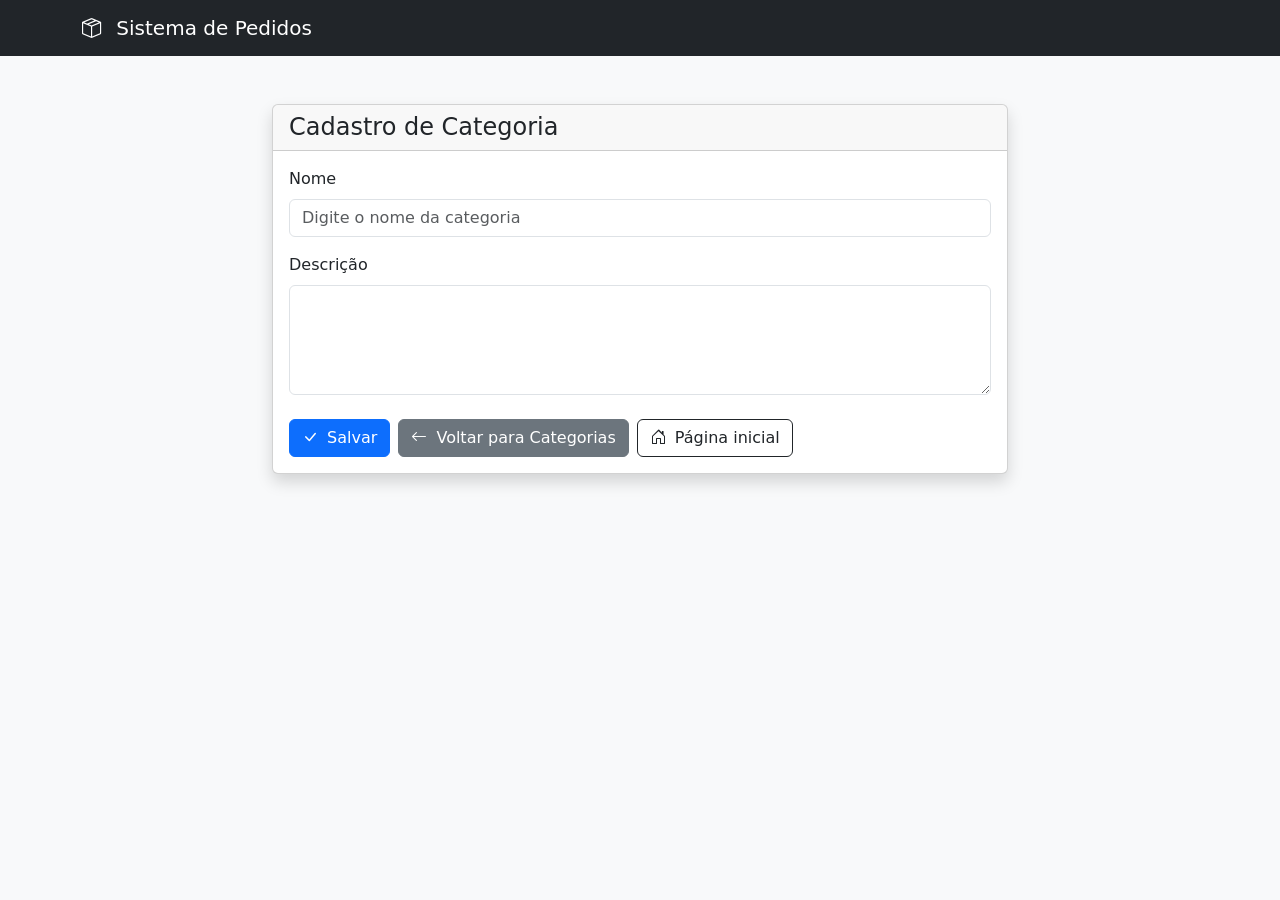
<file: src/main/resources/templates/Categorias/formulario.html>
<!DOCTYPE html>
<html lang="pt-BR"
      xmlns:th="http://www.thymeleaf.org">

<head>

    <meta charset="UTF-8">

    <meta name="viewport"
          content="width=device-width, initial-scale=1">

    <title th:text="${categoria.id == null}
            ? 'Cadastro de Categoria'
            : 'Editar Categoria'">

        Cadastro de Categoria

    </title>


    <!-- Bootstrap -->

    <link
            href="https://cdn.jsdelivr.net/npm/bootstrap@5.3.8/dist/css/bootstrap.min.css"
            rel="stylesheet">


    <!-- Bootstrap Icons -->

    <link
            rel="stylesheet"
            href="https://cdn.jsdelivr.net/npm/bootstrap-icons@1.13.1/font/bootstrap-icons.min.css">


    <!-- CSS -->

    <link
            rel="stylesheet"
            th:href="@{/css/style.css}">

</head>


<body class="bg-light">


<!-- NAVBAR -->

<nav class="navbar navbar-dark bg-dark">

    <div class="container">

        <a
                class="navbar-brand"
                th:href="@{/}">

            <i class="bi bi-box-seam me-2"></i>

            Sistema de Pedidos

        </a>

    </div>

</nav>


<!-- CONTEÚDO -->

<div class="container mt-5 mb-5">

    <div class="row justify-content-center">

        <div class="col-lg-8">

            <div class="card shadow">

                <div class="card-header">

                    <h4
                            class="mb-0"
                            th:text="${categoria.id == null}
                            ? 'Cadastrar Categoria'
                            : 'Editar Categoria'">

                        Cadastro de Categoria

                    </h4>

                </div>


                <div class="card-body">

                    <form
                            th:action="@{/categorias/salvar}"
                            th:object="${categoria}"
                            method="post">


                        <!-- ID -->

                        <input
                                type="hidden"
                                th:field="*{id}">


                        <!-- NOME -->

                        <div class="mb-3">

                            <label class="form-label">
                                Nome
                            </label>

                            <input
                                    type="text"
                                    class="form-control"
                                    th:field="*{nome}"
                                    maxlength="100"
                                    placeholder="Digite o nome da categoria"
                                    required>

                        </div>


                        <!-- DESCRIÇÃO -->

                        <div class="mb-4">

                            <label class="form-label">
                                Descrição
                            </label>

                            <textarea
                                    class="form-control"
                                    th:field="*{descricao}"
                                    rows="4"
                                    placeholder="Digite uma descrição para a categoria">
                            </textarea>

                        </div>


                        <!-- BOTÕES -->

                        <div class="d-flex flex-wrap gap-2">

                            <button
                                    type="submit"
                                    class="btn btn-primary">

                                <i class="bi bi-check-lg me-1"></i>

                                Salvar

                            </button>


                            <a
                                    th:href="@{/categorias}"
                                    class="btn btn-secondary">

                                <i class="bi bi-arrow-left me-1"></i>

                                Voltar para Categorias

                            </a>


                            <a
                                    th:href="@{/}"
                                    class="btn btn-outline-dark">

                                <i class="bi bi-house-door me-1"></i>

                                Página inicial

                            </a>

                        </div>

                    </form>

                </div>

            </div>

        </div>

    </div>

</div>


</body>
</html>
</file>
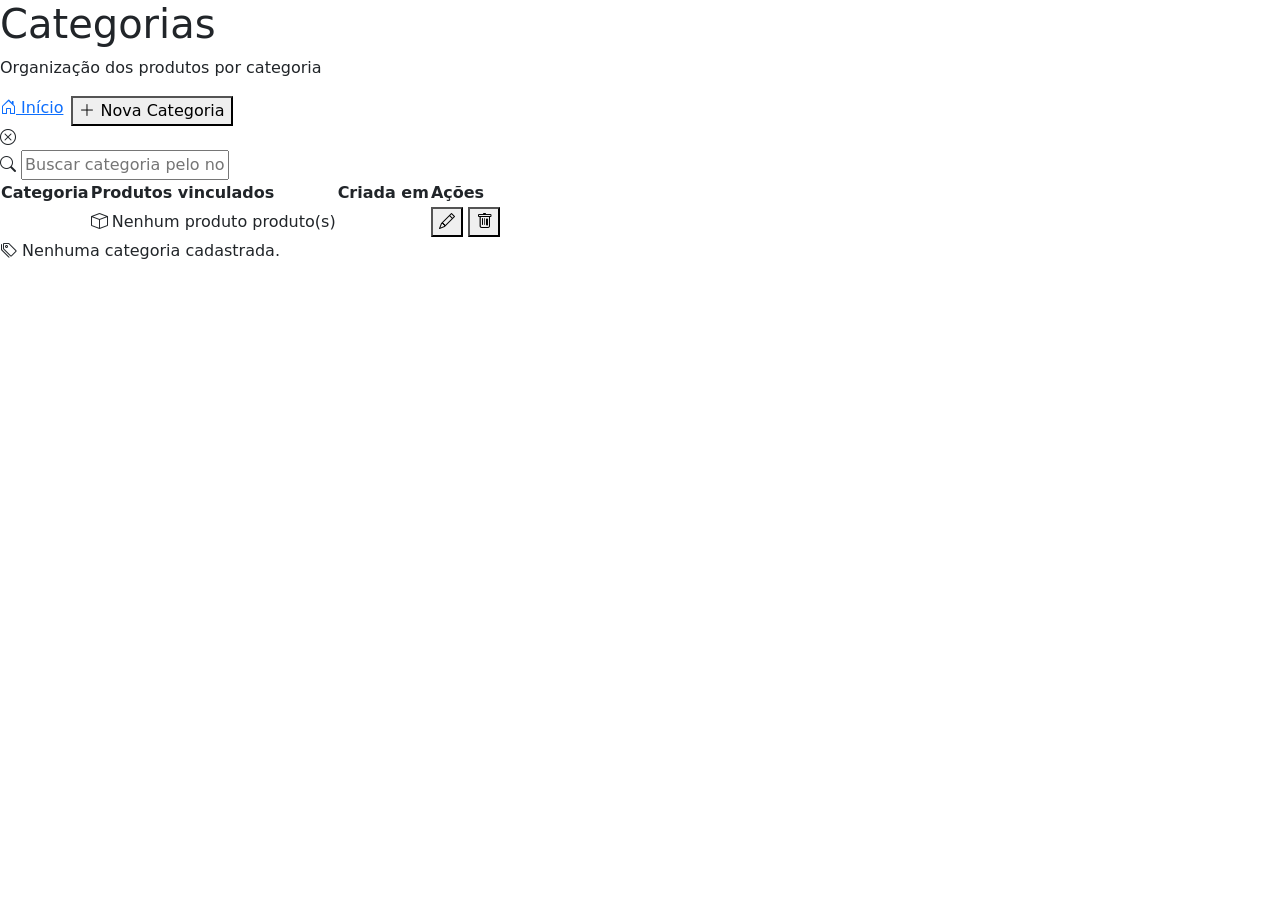
<file: src/main/resources/templates/Categorias/lista.html>
<!DOCTYPE html>
<html lang="pt-BR"
      xmlns:th="http://www.thymeleaf.org">

<head>

    <meta charset="UTF-8">

    <meta name="viewport"
          content="width=device-width, initial-scale=1">

    <title>Categorias | Sistema de Controle de Pedidos</title>

    <!-- Evita "flash" de tema errado antes do CSS carregar -->
    <script>
        (function () {
            var salvo = localStorage.getItem('spd-theme');
            document.documentElement.setAttribute('data-theme', salvo === 'dark' ? 'dark' : 'light');
        })();
    </script>

    <!-- Bootstrap -->
    <link
            href="https://cdn.jsdelivr.net/npm/bootstrap@5.3.8/dist/css/bootstrap.min.css"
            rel="stylesheet">

    <!-- Bootstrap Icons -->
    <link
            rel="stylesheet"
            href="https://cdn.jsdelivr.net/npm/bootstrap-icons@1.13.1/font/bootstrap-icons.min.css">

    <!-- Google Fonts -->
    <link rel="preconnect" href="https://fonts.googleapis.com">
    <link rel="preconnect" href="https://fonts.gstatic.com" crossorigin>
    <link href="https://fonts.googleapis.com/css2?family=Space+Grotesk:wght@500;600;700&family=Inter:wght@400;500;600&family=IBM+Plex+Mono:wght@500&display=swap" rel="stylesheet">

    <!-- CSS do projeto -->
    <link
            rel="stylesheet"
            th:href="@{/css/style.css}">

</head>

<body>

<div class="app-shell">

    <!-- SIDEBAR -->
    <div th:replace="~{fragments/layout :: sidebar('categorias')}"></div>

    <!-- CONTEÚDO PRINCIPAL -->
    <div class="main-content">

        <!-- TOPBAR -->
        <div th:replace="~{fragments/layout :: topbar('Categorias')}"></div>

        <main class="dashboard">

            <div class="list-header">

                <div>
                    <h1>Categorias</h1>
                    <p>Organização dos produtos por categoria</p>
                </div>

                <div class="d-flex flex-wrap gap-2">

                    <a th:href="@{/}" class="btn-app-outline">
                        <i class="bi bi-house-door"></i>
                        Início
                    </a>

                    <button
                            type="button"
                            class="btn-app-primary"
                            onclick="abrirModalNovaCategoria()">

                        <i class="bi bi-plus-lg"></i>
                        Nova Categoria

                    </button>

                </div>

            </div>

            <!-- MENSAGEM DE ERRO (ex: exclusão bloqueada por produtos vinculados) -->
            <div th:if="${erro != null}" class="alert-inline alert-inline-danger">
                <i class="bi bi-x-circle"></i>
                <span th:text="${erro}"></span>
            </div>

            <!-- BUSCA -->
            <div class="list-toolbar">

                <div class="list-search">
                    <i class="bi bi-search"></i>
                    <input
                            type="text"
                            id="filtroNome"
                            placeholder="Buscar categoria pelo nome..."
                            onkeyup="filtrarCategorias()">
                </div>

            </div>

            <!-- TABELA -->
            <div class="app-table-card">

                <div class="table-responsive">

                    <table class="app-table" id="tabelaCategorias">

                        <thead>
                        <tr>
                            <th>Categoria</th>
                            <th>Produtos vinculados</th>
                            <th>Criada em</th>
                            <th>Ações</th>
                        </tr>
                        </thead>

                        <tbody>

                        <tr th:each="categoria : ${categorias}"
                            class="linha-categoria"
                            th:attr="data-nome=${#strings.toLowerCase(categoria.nome)}">

                            <!-- NOME + DESCRIÇÃO -->
                            <td>
                                <span class="product-name" th:text="${categoria.nome}"></span>
                                <span
                                        class="product-desc"
                                        th:if="${categoria.descricao != null and !categoria.descricao.isEmpty()}"
                                        th:text="${categoria.descricao}"></span>
                            </td>

                            <!-- PRODUTOS VINCULADOS -->
                            <td>
                                <span th:if="${contagemProdutos.get(categoria.id) == 0}" class="category-badge">
                                    <i class="bi bi-box"></i>
                                    Nenhum produto
                                </span>
                                <span th:if="${contagemProdutos.get(categoria.id) > 0}" class="pill pill-success">
                                    <span th:text="${contagemProdutos.get(categoria.id)}"></span>
                                    produto(s)
                                </span>
                            </td>

                            <!-- DATA DE CRIAÇÃO -->
                            <td>
                                <span class="price-value"
                                      th:text="${#temporals.format(categoria.dataCriacao, 'dd/MM/yyyy')}"></span>
                            </td>

                            <!-- AÇÕES -->
                            <td>

                                <div class="row-actions">

                                    <button
                                            type="button"
                                            class="btn-icon-action edit"
                                            title="Editar categoria"
                                            th:data-id="${categoria.id}"
                                            th:data-nome="${categoria.nome}"
                                            th:data-descricao="${categoria.descricao}"
                                            onclick="abrirModalEditarCategoria(this)">

                                        <i class="bi bi-pencil"></i>

                                    </button>

                                    <form
                                            th:action="@{/categorias/excluir/{id}(id=${categoria.id})}"
                                            method="post"
                                            style="display:inline;">

                                        <button
                                                type="submit"
                                                class="btn-icon-action delete"
                                                title="Excluir categoria"
                                                th:disabled="${contagemProdutos.get(categoria.id) > 0}"
                                                th:attr="title=${contagemProdutos.get(categoria.id) > 0
                                                    ? 'Não é possível excluir: há produtos vinculados a esta categoria'
                                                    : 'Excluir categoria'}"
                                                onclick="return confirm('Deseja realmente excluir esta categoria?')">

                                            <i class="bi bi-trash"></i>

                                        </button>

                                    </form>

                                </div>

                            </td>

                        </tr>

                        <!-- CASO NÃO EXISTAM CATEGORIAS -->
                        <tr th:if="${#lists.isEmpty(categorias)}">
                            <td colspan="4">
                                <div class="app-empty-state">
                                    <i class="bi bi-tags"></i>
                                    Nenhuma categoria cadastrada.
                                </div>
                            </td>
                        </tr>

                        </tbody>

                    </table>

                    <!-- MENSAGEM QUANDO A BUSCA NÃO ENCONTRA NADA -->
                    <div id="semResultadoFiltro" class="app-empty-state" style="display:none;">
                        <i class="bi bi-search"></i>
                        Nenhuma categoria encontrada para essa busca.
                    </div>

                </div>

            </div>

        </main>

    </div>

</div>


<!-- ==============================================================
     MODAL DE CADASTRO / EDIÇÃO DE CATEGORIA
     ============================================================== -->

<div class="modal fade" id="categoriaModal" tabindex="-1" aria-labelledby="categoriaModalLabel" aria-hidden="true">
    <div class="modal-dialog modal-dialog-centered">
        <div class="modal-content app-modal">

            <form
                    id="categoriaForm"
                    th:action="@{/categorias/salvar}"
                    method="post">

                <div class="modal-header">
                    <h5 class="modal-title" id="categoriaModalLabel">Cadastrar Categoria</h5>
                    <button type="button" class="btn-close" data-bs-dismiss="modal" aria-label="Fechar"></button>
                </div>

                <div class="modal-body">

                    <input type="hidden" id="categoriaId" name="id">

                    <div class="mb-3">
                        <label class="form-label">Nome</label>
                        <input type="text" class="form-control" id="categoriaNome" name="nome" maxlength="100" required>
                    </div>

                    <div class="mb-1">
                        <label class="form-label">Descrição</label>
                        <textarea class="form-control" id="categoriaDescricao" name="descricao" rows="3"></textarea>
                    </div>

                </div>

                <div class="modal-footer">
                    <button type="button" class="btn-app-outline" data-bs-dismiss="modal">Cancelar</button>
                    <button type="submit" class="btn-app-primary">
                        <i class="bi bi-check-lg"></i>
                        Salvar
                    </button>
                </div>

            </form>

        </div>
    </div>
</div>


<!-- Bootstrap JS -->
<script src="https://cdn.jsdelivr.net/npm/bootstrap@5.3.8/dist/js/bootstrap.bundle.min.js"></script>

<!-- Toggle de tema -->
<script th:src="@{/js/theme.js}"></script>

<script>
    const categoriaModalEl = document.getElementById('categoriaModal');
    const categoriaModal = new bootstrap.Modal(categoriaModalEl);

    function limparFormularioCategoria() {
        document.getElementById('categoriaForm').reset();
        document.getElementById('categoriaId').value = '';
    }

    function abrirModalNovaCategoria() {
        limparFormularioCategoria();
        document.getElementById('categoriaModalLabel').textContent = 'Cadastrar Categoria';
        categoriaModal.show();
    }

    function abrirModalEditarCategoria(botao) {
        const dados = botao.dataset;

        document.getElementById('categoriaId').value = dados.id;
        document.getElementById('categoriaNome').value = dados.nome || '';
        document.getElementById('categoriaDescricao').value = dados.descricao || '';

        document.getElementById('categoriaModalLabel').textContent = 'Editar Categoria';
        categoriaModal.show();
    }

    // Busca por nome (client-side, sem ida ao servidor)
    function filtrarCategorias() {
        const termo = document.getElementById('filtroNome').value.trim().toLowerCase();
        const linhas = document.querySelectorAll('#tabelaCategorias .linha-categoria');

        let visiveis = 0;

        linhas.forEach(function (linha) {
            const mostrar = linha.dataset.nome.includes(termo);
            linha.style.display = mostrar ? '' : 'none';

            if (mostrar) {
                visiveis++;
            }
        });

        document.getElementById('semResultadoFiltro').style.display = (visiveis === 0 && linhas.length > 0) ? 'block' : 'none';
    }
</script>

</body>
</html>
</file>
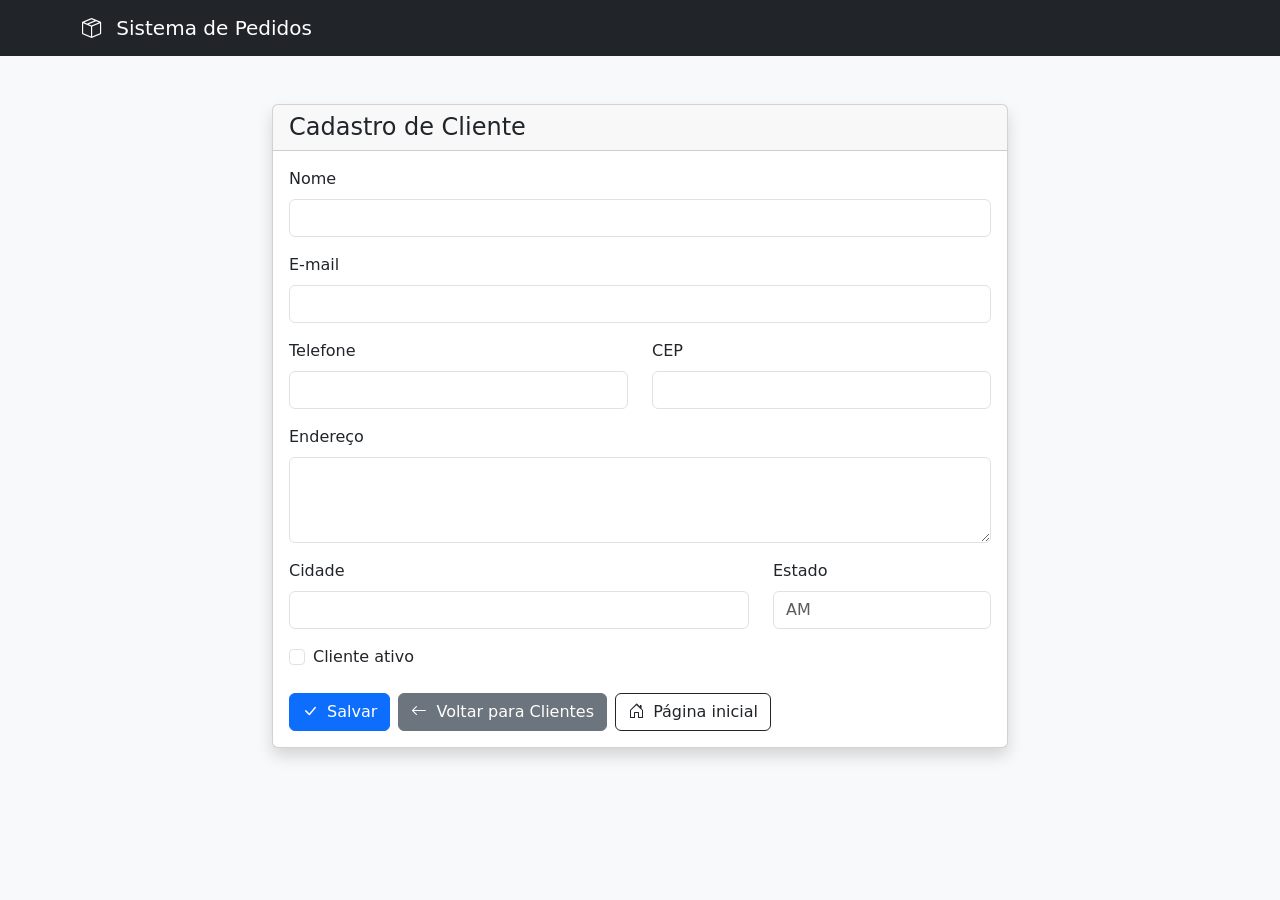
<file: src/main/resources/templates/Clientes/formulario.html>
<!DOCTYPE html>
<html lang="pt-BR"
      xmlns:th="http://www.thymeleaf.org">

<head>

    <meta charset="UTF-8">

    <meta name="viewport"
          content="width=device-width, initial-scale=1">

    <title th:text="${cliente.id == null}
            ? 'Cadastro de Cliente'
            : 'Editar Cliente'">
        Cadastro de Cliente
    </title>

    <!-- Bootstrap -->
    <link
            href="https://cdn.jsdelivr.net/npm/bootstrap@5.3.8/dist/css/bootstrap.min.css"
            rel="stylesheet">

    <!-- Bootstrap Icons -->
    <link
            rel="stylesheet"
            href="https://cdn.jsdelivr.net/npm/bootstrap-icons@1.13.1/font/bootstrap-icons.min.css">

    <!-- CSS do projeto -->
    <link
            rel="stylesheet"
            th:href="@{/css/style.css}">

</head>

<body class="bg-light">


<!-- NAVBAR -->

<nav class="navbar navbar-dark bg-dark">

    <div class="container">

        <a class="navbar-brand"
           th:href="@{/}">

            <i class="bi bi-box-seam me-2"></i>

            Sistema de Pedidos

        </a>

    </div>

</nav>


<!-- CONTEÚDO -->

<div class="container mt-5 mb-5">

    <div class="row justify-content-center">

        <div class="col-lg-8">

            <div class="card shadow">

                <div class="card-header">

                    <h4 class="mb-0"
                        th:text="${cliente.id == null}
                        ? 'Cadastrar Cliente'
                        : 'Editar Cliente'">

                        Cadastro de Cliente

                    </h4>

                </div>


                <div class="card-body">

                    <form
                            th:action="@{/clientes/salvar}"
                            th:object="${cliente}"
                            method="post">


                        <!-- ID -->

                        <input
                                type="hidden"
                                th:field="*{id}">


                        <!-- NOME -->

                        <div class="mb-3">

                            <label class="form-label">
                                Nome
                            </label>

                            <input
                                    type="text"
                                    class="form-control"
                                    th:field="*{nome}"
                                    maxlength="150"
                                    required>

                        </div>


                        <!-- E-MAIL -->

                        <div class="mb-3">

                            <label class="form-label">
                                E-mail
                            </label>

                            <input
                                    type="email"
                                    class="form-control"
                                    th:field="*{email}"
                                    maxlength="100"
                                    required>

                        </div>


                        <!-- TELEFONE E CEP -->

                        <div class="row">

                            <div class="col-md-6 mb-3">

                                <label class="form-label">
                                    Telefone
                                </label>

                                <input
                                        type="text"
                                        class="form-control"
                                        th:field="*{telefone}"
                                        maxlength="20">

                            </div>


                            <div class="col-md-6 mb-3">

                                <label class="form-label">
                                    CEP
                                </label>

                                <input
                                        type="text"
                                        class="form-control"
                                        th:field="*{cep}"
                                        maxlength="10">

                            </div>

                        </div>


                        <!-- ENDEREÇO -->

                        <div class="mb-3">

                            <label class="form-label">
                                Endereço
                            </label>

                            <textarea
                                    class="form-control"
                                    th:field="*{endereco}"
                                    rows="3">
                            </textarea>

                        </div>


                        <!-- CIDADE E ESTADO -->

                        <div class="row">

                            <div class="col-md-8 mb-3">

                                <label class="form-label">
                                    Cidade
                                </label>

                                <input
                                        type="text"
                                        class="form-control"
                                        th:field="*{cidade}"
                                        maxlength="100">

                            </div>


                            <div class="col-md-4 mb-3">

                                <label class="form-label">
                                    Estado
                                </label>

                                <input
                                        type="text"
                                        class="form-control"
                                        th:field="*{estado}"
                                        maxlength="2"
                                        placeholder="AM">

                            </div>

                        </div>


                        <!-- STATUS -->

                        <div class="form-check mb-4">

                            <input
                                    class="form-check-input"
                                    type="checkbox"
                                    th:field="*{ativo}">

                            <label class="form-check-label">
                                Cliente ativo
                            </label>

                        </div>


                        <!-- BOTÕES -->

                        <div class="d-flex flex-wrap gap-2">

                            <button
                                    type="submit"
                                    class="btn btn-primary">

                                <i class="bi bi-check-lg me-1"></i>

                                Salvar

                            </button>


                            <a
                                    th:href="@{/clientes}"
                                    class="btn btn-secondary">

                                <i class="bi bi-arrow-left me-1"></i>

                                Voltar para Clientes

                            </a>


                            <a
                                    th:href="@{/}"
                                    class="btn btn-outline-dark">

                                <i class="bi bi-house-door me-1"></i>

                                Página inicial

                            </a>

                        </div>

                    </form>

                </div>

            </div>

        </div>

    </div>

</div>

</body>
</html>
</file>
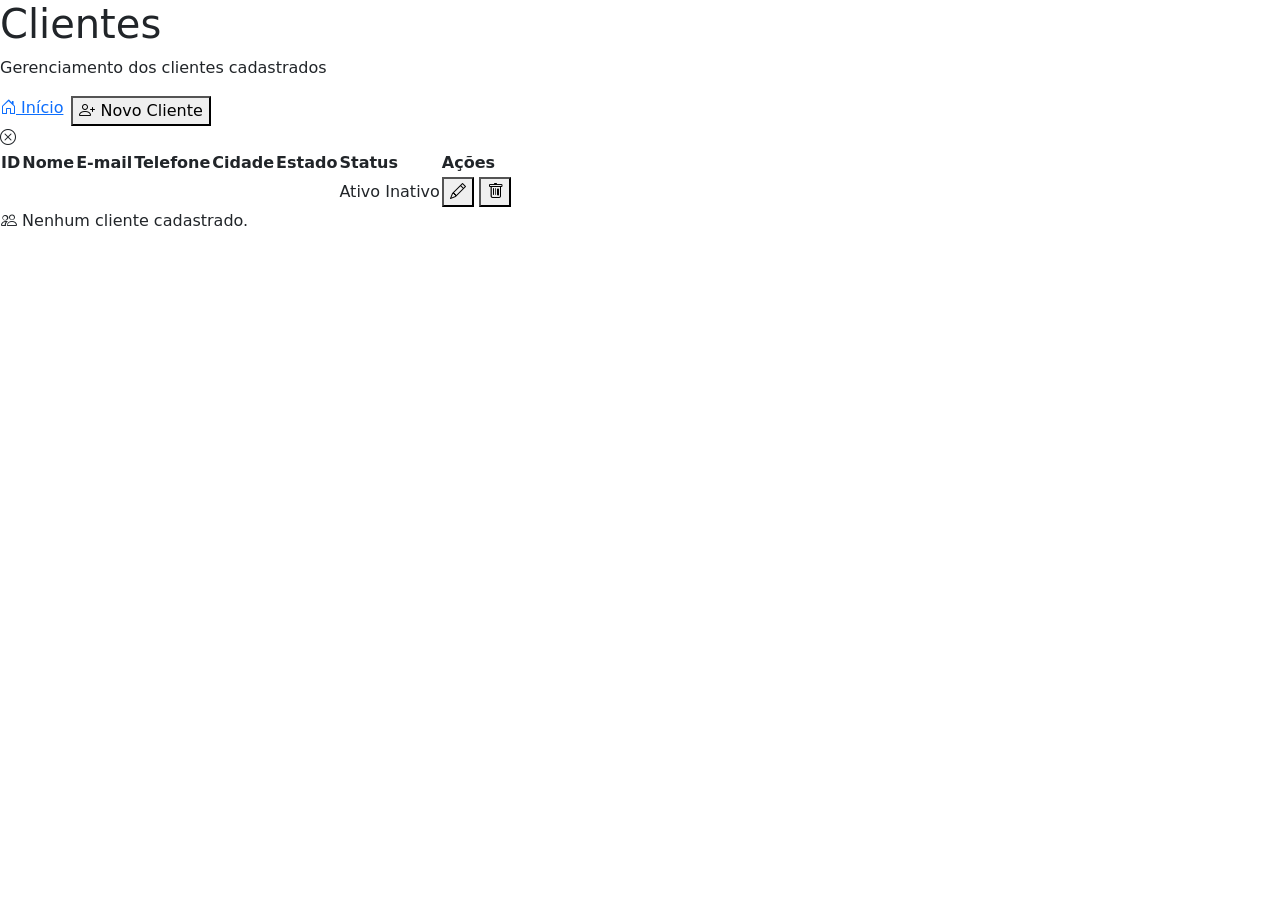
<file: src/main/resources/templates/Clientes/lista.html>
<!DOCTYPE html>
<html lang="pt-BR"
      xmlns:th="http://www.thymeleaf.org">

<head>

    <meta charset="UTF-8">

    <meta name="viewport"
          content="width=device-width, initial-scale=1">

    <title>Clientes | Sistema de Controle de Pedidos</title>

    <!-- Evita "flash" de tema errado antes do CSS carregar -->
    <script>
        (function () {
            var salvo = localStorage.getItem('spd-theme');
            document.documentElement.setAttribute('data-theme', salvo === 'dark' ? 'dark' : 'light');
        })();
    </script>

    <!-- Bootstrap -->
    <link
            href="https://cdn.jsdelivr.net/npm/bootstrap@5.3.8/dist/css/bootstrap.min.css"
            rel="stylesheet">

    <!-- Bootstrap Icons -->
    <link
            rel="stylesheet"
            href="https://cdn.jsdelivr.net/npm/bootstrap-icons@1.13.1/font/bootstrap-icons.min.css">

    <!-- Google Fonts -->
    <link rel="preconnect" href="https://fonts.googleapis.com">
    <link rel="preconnect" href="https://fonts.gstatic.com" crossorigin>
    <link href="https://fonts.googleapis.com/css2?family=Space+Grotesk:wght@500;600;700&family=Inter:wght@400;500;600&family=IBM+Plex+Mono:wght@500&display=swap" rel="stylesheet">

    <!-- CSS do projeto -->
    <link
            rel="stylesheet"
            th:href="@{/css/style.css}">

</head>

<body>

<div class="app-shell">

    <!-- SIDEBAR -->
    <div th:replace="~{fragments/layout :: sidebar('clientes')}"></div>

    <!-- CONTEÚDO PRINCIPAL -->
    <div class="main-content">

        <!-- TOPBAR -->
        <div th:replace="~{fragments/layout :: topbar('Clientes')}"></div>

        <main class="dashboard">

            <div class="list-header">

                <div>
                    <h1>Clientes</h1>
                    <p>Gerenciamento dos clientes cadastrados</p>
                </div>

                <div class="d-flex flex-wrap gap-2">

                    <a th:href="@{/}" class="btn-app-outline">
                        <i class="bi bi-house-door"></i>
                        Início
                    </a>

                    <button
                            type="button"
                            class="btn-app-primary"
                            onclick="abrirModalNovoCliente()">

                        <i class="bi bi-person-plus"></i>
                        Novo Cliente

                    </button>

                </div>

            </div>

            <!-- MENSAGEM DE ERRO (validação, e-mail duplicado, exclusão bloqueada) -->
            <div th:if="${erro != null}" class="alert-inline alert-inline-danger">
                <i class="bi bi-x-circle"></i>
                <span th:text="${erro}"></span>
            </div>

            <!-- TABELA -->
            <div class="app-table-card">

                <div class="table-responsive">

                    <table class="app-table">

                        <thead>
                        <tr>
                            <th>ID</th>
                            <th>Nome</th>
                            <th>E-mail</th>
                            <th>Telefone</th>
                            <th>Cidade</th>
                            <th>Estado</th>
                            <th>Status</th>
                            <th>Ações</th>
                        </tr>
                        </thead>

                        <tbody>

                        <tr th:each="cliente : ${clientes}">

                            <td th:text="${cliente.id}"></td>
                            <td th:text="${cliente.nome}"></td>
                            <td th:text="${cliente.email}"></td>
                            <td th:text="${cliente.telefone}"></td>
                            <td th:text="${cliente.cidade}"></td>
                            <td th:text="${cliente.estado}"></td>

                            <!-- STATUS -->
                            <td>
                                <span th:if="${cliente.ativo}" class="status-pill ativo">Ativo</span>
                                <span th:unless="${cliente.ativo}" class="status-pill inativo">Inativo</span>
                            </td>

                            <!-- AÇÕES -->
                            <td>

                                <div class="row-actions">

                                    <button
                                            type="button"
                                            class="btn-icon-action edit"
                                            title="Editar cliente"
                                            th:data-id="${cliente.id}"
                                            th:data-nome="${cliente.nome}"
                                            th:data-email="${cliente.email}"
                                            th:data-telefone="${cliente.telefone}"
                                            th:data-cep="${cliente.cep}"
                                            th:data-endereco="${cliente.endereco}"
                                            th:data-cidade="${cliente.cidade}"
                                            th:data-estado="${cliente.estado}"
                                            th:data-ativo="${cliente.ativo}"
                                            onclick="abrirModalEditarCliente(this)">

                                        <i class="bi bi-pencil"></i>

                                    </button>

                                    <form
                                            th:action="@{/clientes/excluir/{id}(id=${cliente.id})}"
                                            method="post"
                                            style="display:inline;">

                                        <button
                                                type="submit"
                                                class="btn-icon-action delete"
                                                title="Excluir cliente"
                                                onclick="return confirm('Deseja realmente excluir este cliente?')">

                                            <i class="bi bi-trash"></i>

                                        </button>

                                    </form>

                                </div>

                            </td>

                        </tr>

                        <!-- CASO NÃO EXISTAM CLIENTES -->
                        <tr th:if="${#lists.isEmpty(clientes)}">
                            <td colspan="8">
                                <div class="app-empty-state">
                                    <i class="bi bi-people"></i>
                                    Nenhum cliente cadastrado.
                                </div>
                            </td>
                        </tr>

                        </tbody>

                    </table>

                </div>

            </div>

        </main>

    </div>

</div>


<!-- ==============================================================
     MODAL DE CADASTRO / EDIÇÃO DE CLIENTE
     ============================================================== -->

<div class="modal fade" id="clienteModal" tabindex="-1" aria-labelledby="clienteModalLabel" aria-hidden="true">
    <div class="modal-dialog modal-lg modal-dialog-centered">
        <div class="modal-content app-modal">

            <form
                    id="clienteForm"
                    th:action="@{/clientes/salvar}"
                    method="post">

                <div class="modal-header">
                    <h5 class="modal-title" id="clienteModalLabel">Cadastrar Cliente</h5>
                    <button type="button" class="btn-close" data-bs-dismiss="modal" aria-label="Fechar"></button>
                </div>

                <div class="modal-body">

                    <input type="hidden" id="clienteId" name="id">

                    <div class="mb-3">
                        <label class="form-label">Nome</label>
                        <input type="text" class="form-control" id="clienteNome" name="nome" maxlength="150" required>
                    </div>

                    <div class="mb-3">
                        <label class="form-label">E-mail</label>
                        <input type="email" class="form-control" id="clienteEmail" name="email" maxlength="100" required>
                    </div>

                    <div class="row">

                        <div class="col-md-6 mb-3">
                            <label class="form-label">Telefone</label>
                            <input type="text" class="form-control" id="clienteTelefone" name="telefone" maxlength="20">
                        </div>

                        <div class="col-md-6 mb-3">
                            <label class="form-label">CEP</label>
                            <input type="text" class="form-control" id="clienteCep" name="cep" maxlength="10">
                        </div>

                    </div>

                    <div class="mb-3">
                        <label class="form-label">Endereço</label>
                        <textarea class="form-control" id="clienteEndereco" name="endereco" rows="2"></textarea>
                    </div>

                    <div class="row">

                        <div class="col-md-8 mb-3">
                            <label class="form-label">Cidade</label>
                            <input type="text" class="form-control" id="clienteCidade" name="cidade" maxlength="100">
                        </div>

                        <div class="col-md-4 mb-3">
                            <label class="form-label">Estado</label>
                            <input type="text" class="form-control" id="clienteEstado" name="estado" maxlength="2" placeholder="AM">
                        </div>

                    </div>

                    <div class="form-check">
                        <input class="form-check-input" type="checkbox" id="clienteAtivo" name="ativo" value="true">
                        <label class="form-check-label" for="clienteAtivo">Cliente ativo</label>
                    </div>

                </div>

                <div class="modal-footer">
                    <button type="button" class="btn-app-outline" data-bs-dismiss="modal">Cancelar</button>
                    <button type="submit" class="btn-app-primary">
                        <i class="bi bi-check-lg"></i>
                        Salvar
                    </button>
                </div>

            </form>

        </div>
    </div>
</div>


<!-- Bootstrap JS -->
<script src="https://cdn.jsdelivr.net/npm/bootstrap@5.3.8/dist/js/bootstrap.bundle.min.js"></script>

<!-- Toggle de tema -->
<script th:src="@{/js/theme.js}"></script>

<script>
    const clienteModalEl = document.getElementById('clienteModal');
    const clienteModal = new bootstrap.Modal(clienteModalEl);

    function limparFormularioCliente() {
        document.getElementById('clienteForm').reset();
        document.getElementById('clienteId').value = '';
        document.getElementById('clienteAtivo').checked = true;
    }

    function abrirModalNovoCliente() {
        limparFormularioCliente();
        document.getElementById('clienteModalLabel').textContent = 'Cadastrar Cliente';
        clienteModal.show();
    }

    function abrirModalEditarCliente(botao) {
        const dados = botao.dataset;

        document.getElementById('clienteId').value = dados.id;
        document.getElementById('clienteNome').value = dados.nome || '';
        document.getElementById('clienteEmail').value = dados.email || '';
        document.getElementById('clienteTelefone').value = dados.telefone || '';
        document.getElementById('clienteCep').value = dados.cep || '';
        document.getElementById('clienteEndereco').value = dados.endereco || '';
        document.getElementById('clienteCidade').value = dados.cidade || '';
        document.getElementById('clienteEstado').value = dados.estado || '';
        document.getElementById('clienteAtivo').checked = dados.ativo === 'true';

        document.getElementById('clienteModalLabel').textContent = 'Editar Cliente';
        clienteModal.show();
    }
</script>

</body>
</html>
</file>
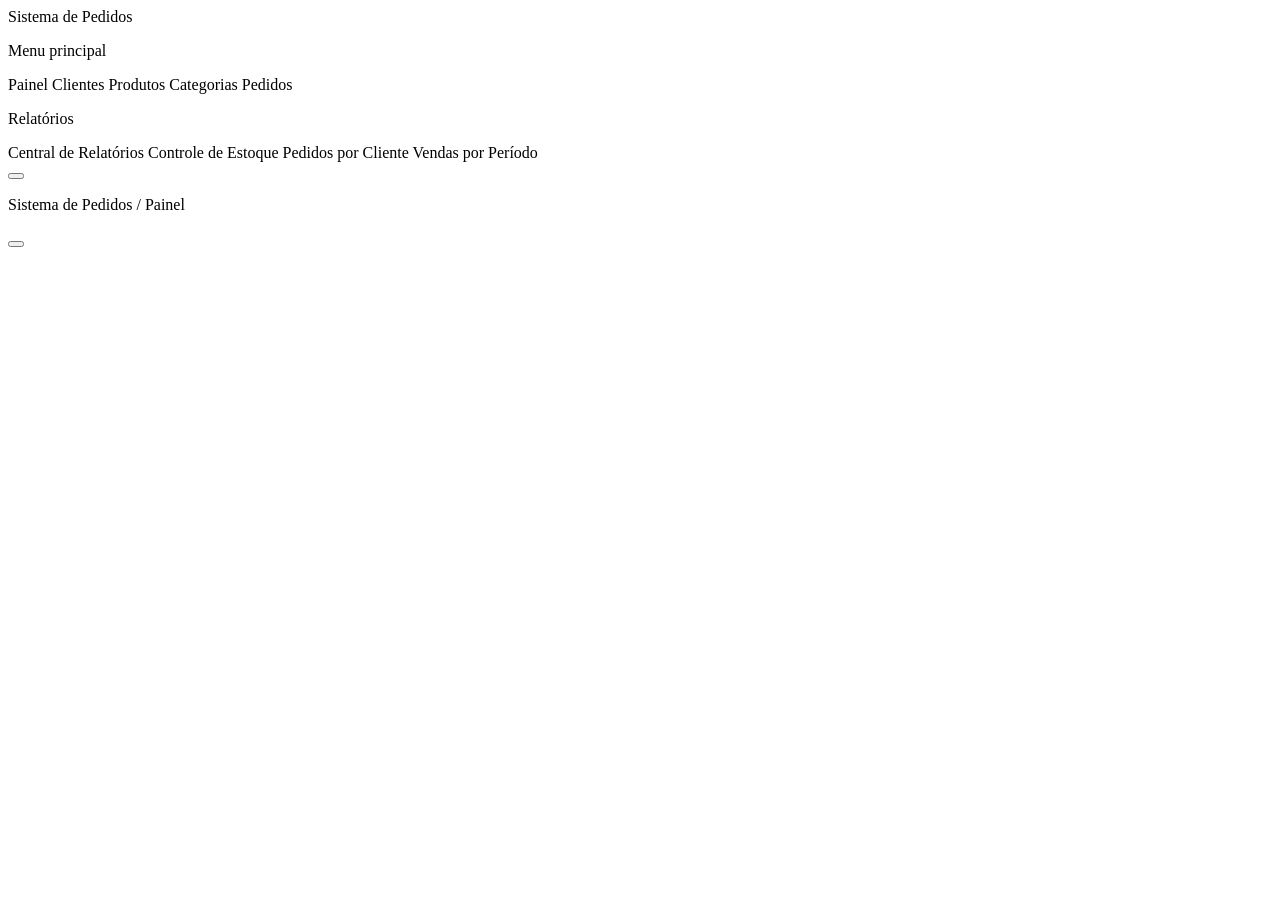
<file: src/main/resources/templates/fragments/layout.html>
<!DOCTYPE html>
<html lang="pt-BR"
      xmlns:th="http://www.thymeleaf.org">
<body>

<!-- ==============================================================
     SIDEBAR (fragmento reutilizável)
     Parâmetro "active": painel | clientes | produtos | categorias |
     pedidos | central-relatorios | estoque | pedidos-cliente | vendas-periodo
     ============================================================== -->

<div
        th:fragment="sidebar(active)"
        class="offcanvas offcanvas-start"
        tabindex="-1"
        id="sidebar"
        aria-labelledby="sidebarLabel">

    <a class="sidebar-brand" th:href="@{/}">
        <span class="brand-icon"><i class="bi bi-box-seam-fill"></i></span>
        <span id="sidebarLabel">Sistema de Pedidos</span>
    </a>

    <p class="sidebar-section-label">Menu principal</p>

    <nav class="sidebar-nav">

        <a th:href="@{/}" th:classappend="${active == 'painel'} ? ' active' : ''">
            <i class="bi bi-grid-fill"></i>
            Painel
        </a>

        <a th:href="@{/clientes}" th:classappend="${active == 'clientes'} ? ' active' : ''">
            <i class="bi bi-people"></i>
            Clientes
        </a>

        <a th:href="@{/produtos}" th:classappend="${active == 'produtos'} ? ' active' : ''">
            <i class="bi bi-box"></i>
            Produtos
        </a>

        <a th:href="@{/categorias}" th:classappend="${active == 'categorias'} ? ' active' : ''">
            <i class="bi bi-tags"></i>
            Categorias
        </a>

        <a th:href="@{/pedidos}" th:classappend="${active == 'pedidos'} ? ' active' : ''">
            <i class="bi bi-cart"></i>
            Pedidos
        </a>

    </nav>

    <p class="sidebar-section-label">Relatórios</p>

    <nav class="sidebar-nav">

        <a th:href="@{/relatorios}" th:classappend="${active == 'central-relatorios'} ? ' active' : ''">
            <i class="bi bi-speedometer2"></i>
            Central de Relatórios
        </a>

        <a th:href="@{/relatorios/estoque}" th:classappend="${active == 'estoque'} ? ' active' : ''">
            <i class="bi bi-boxes"></i>
            Controle de Estoque
        </a>

        <a th:href="@{/relatorios/pedidos-cliente}" th:classappend="${active == 'pedidos-cliente'} ? ' active' : ''">
            <i class="bi bi-person-lines-fill"></i>
            Pedidos por Cliente
        </a>

        <a th:href="@{/relatorios/vendas-periodo}" th:classappend="${active == 'vendas-periodo'} ? ' active' : ''">
            <i class="bi bi-calendar-range"></i>
            Vendas por Período
        </a>

    </nav>

</div>


<!-- ==============================================================
     TOPBAR (fragmento reutilizável)
     Parâmetro "pagina": texto exibido no breadcrumb
     ============================================================== -->

<div th:fragment="topbar(pagina)" class="topbar">

    <button
            class="btn-menu"
            type="button"
            data-bs-toggle="offcanvas"
            data-bs-target="#sidebar"
            aria-controls="sidebar"
            aria-label="Abrir menu">

        <i class="bi bi-list"></i>

    </button>

    <p class="breadcrumb-eyebrow">
        Sistema de Pedidos / <span class="current" th:text="${pagina}">Painel</span>
    </p>

    <button
            type="button"
            id="themeToggleBtn"
            class="btn-theme-toggle"
            aria-label="Alternar tema claro/escuro">

        <i id="themeToggleIcon" class="bi bi-moon-stars"></i>

    </button>

</div>

</body>
</html>
</file>
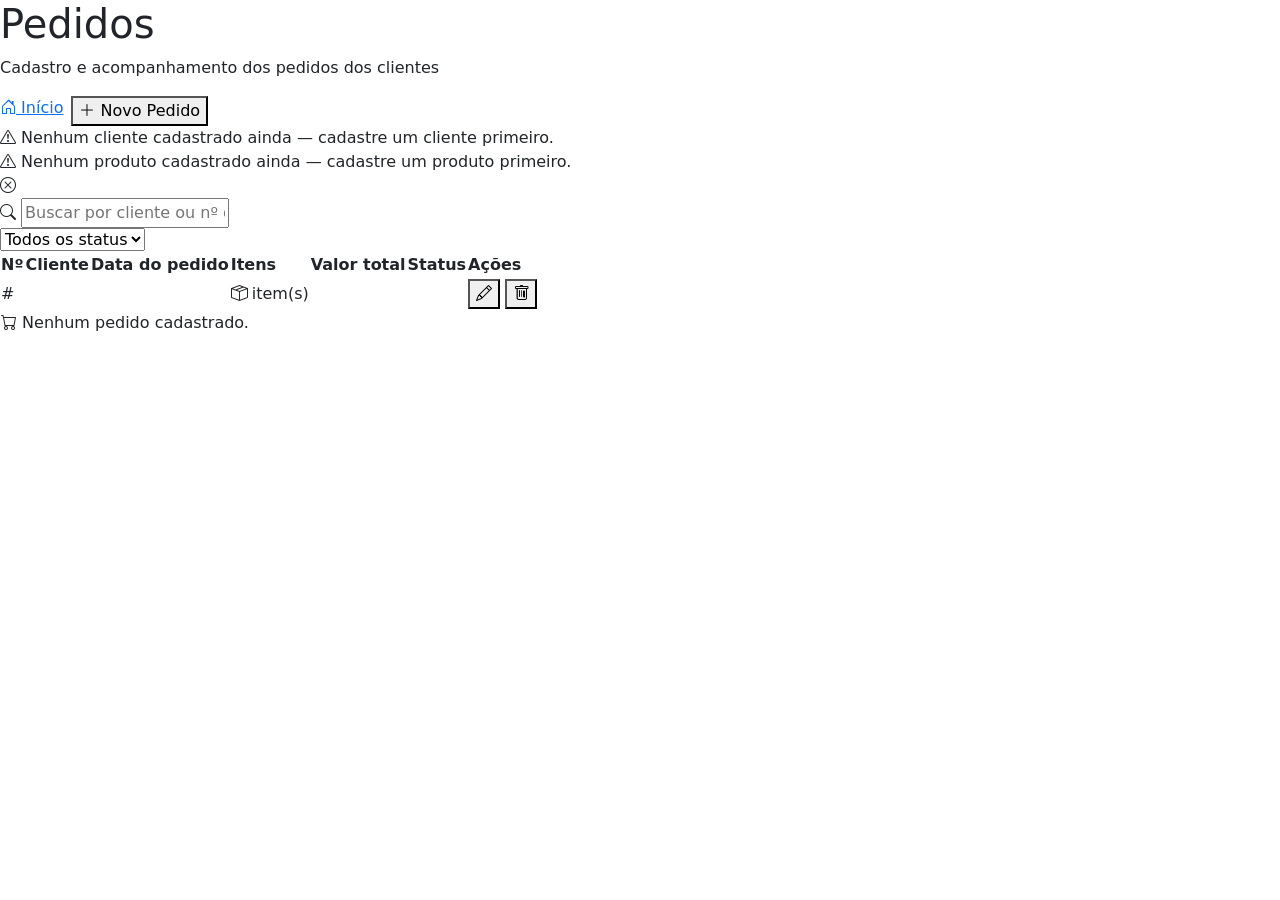
<file: src/main/resources/templates/Pedidos/lista.html>
<!DOCTYPE html>
<html lang="pt-BR"
      xmlns:th="http://www.thymeleaf.org">

<head>

    <meta charset="UTF-8">

    <meta name="viewport"
          content="width=device-width, initial-scale=1">

    <title>Pedidos | Sistema de Controle de Pedidos</title>

    <!-- Evita "flash" de tema errado antes do CSS carregar -->
    <script>
        (function () {
            var salvo = localStorage.getItem('spd-theme');
            document.documentElement.setAttribute('data-theme', salvo === 'dark' ? 'dark' : 'light');
        })();
    </script>

    <!-- Bootstrap -->
    <link
            href="https://cdn.jsdelivr.net/npm/bootstrap@5.3.8/dist/css/bootstrap.min.css"
            rel="stylesheet">

    <!-- Bootstrap Icons -->
    <link
            rel="stylesheet"
            href="https://cdn.jsdelivr.net/npm/bootstrap-icons@1.13.1/font/bootstrap-icons.min.css">

    <!-- Google Fonts -->
    <link rel="preconnect" href="https://fonts.googleapis.com">
    <link rel="preconnect" href="https://fonts.gstatic.com" crossorigin>
    <link href="https://fonts.googleapis.com/css2?family=Space+Grotesk:wght@500;600;700&family=Inter:wght@400;500;600&family=IBM+Plex+Mono:wght@500&display=swap" rel="stylesheet">

    <!-- CSS do projeto -->
    <link
            rel="stylesheet"
            th:href="@{/css/style.css}">

</head>

<body>

<div class="app-shell">

    <!-- SIDEBAR -->
    <div th:replace="~{fragments/layout :: sidebar('pedidos')}"></div>

    <!-- CONTEÚDO PRINCIPAL -->
    <div class="main-content">

        <!-- TOPBAR -->
        <div th:replace="~{fragments/layout :: topbar('Pedidos')}"></div>

        <main class="dashboard">

            <div class="list-header">

                <div>
                    <h1>Pedidos</h1>
                    <p>Cadastro e acompanhamento dos pedidos dos clientes</p>
                </div>

                <div class="d-flex flex-wrap gap-2">

                    <a th:href="@{/}" class="btn-app-outline">
                        <i class="bi bi-house-door"></i>
                        Início
                    </a>

                    <button
                            type="button"
                            class="btn-app-primary"
                            th:disabled="${#lists.isEmpty(clientes) or #lists.isEmpty(produtos)}"
                            onclick="abrirModalNovoPedido()">

                        <i class="bi bi-plus-lg"></i>
                        Novo Pedido

                    </button>

                </div>

            </div>

            <!-- ALERTA: SEM CLIENTES OU PRODUTOS CADASTRADOS -->
            <div th:if="${#lists.isEmpty(clientes)}" class="alert-inline">
                <i class="bi bi-exclamation-triangle"></i>
                <span>
                    Nenhum cliente cadastrado ainda —
                    <a th:href="@{/clientes}">cadastre um cliente primeiro</a>.
                </span>
            </div>

            <div th:if="${#lists.isEmpty(produtos) and !#lists.isEmpty(clientes)}" class="alert-inline">
                <i class="bi bi-exclamation-triangle"></i>
                <span>
                    Nenhum produto cadastrado ainda —
                    <a th:href="@{/produtos}">cadastre um produto primeiro</a>.
                </span>
            </div>

            <!-- MENSAGEM DE ERRO (validação de estoque, etc.) -->
            <div th:if="${erro != null}" class="alert-inline alert-inline-danger">
                <i class="bi bi-x-circle"></i>
                <span th:text="${erro}"></span>
            </div>

            <!-- BUSCA E FILTRO -->
            <div class="list-toolbar">

                <div class="list-search">
                    <i class="bi bi-search"></i>
                    <input
                            type="text"
                            id="filtroTexto"
                            placeholder="Buscar por cliente ou nº do pedido..."
                            onkeyup="filtrarPedidos()">
                </div>

                <select id="filtroStatus" class="list-filter-select" onchange="filtrarPedidos()">
                    <option value="">Todos os status</option>
                    <option value="Pendente">Pendente</option>
                    <option value="Processando">Processando</option>
                    <option value="Confirmado">Confirmado</option>
                    <option value="Enviado">Enviado</option>
                    <option value="Entregue">Entregue</option>
                    <option value="Cancelado">Cancelado</option>
                </select>

            </div>

            <!-- TABELA -->
            <div class="app-table-card">

                <div class="table-responsive">

                    <table class="app-table" id="tabelaPedidos">

                        <thead>
                        <tr>
                            <th>Nº</th>
                            <th>Cliente</th>
                            <th>Data do pedido</th>
                            <th>Itens</th>
                            <th>Valor total</th>
                            <th>Status</th>
                            <th>Ações</th>
                        </tr>
                        </thead>

                        <tbody>

                        <tr th:each="pedido : ${pedidos}"
                            class="linha-pedido"
                            th:attr="data-cliente=${#strings.toLowerCase(pedido.cliente.nome)}, data-numero=${pedido.id}, data-status=${pedido.status}">

                            <td>
                                <span class="price-value">#<span th:text="${pedido.id}"></span></span>
                            </td>

                            <td th:text="${pedido.cliente.nome}"></td>

                            <td th:text="${#temporals.format(pedido.dataPedido, 'dd/MM/yyyy HH:mm')}"></td>

                            <td>
                                <span class="category-badge">
                                    <i class="bi bi-box-seam"></i>
                                    <span th:text="${quantidadeItensPorPedido.get(pedido.id)}"></span>
                                    item(s)
                                </span>
                            </td>

                            <td>
                                <span class="price-value"
                                      th:text="|R$ ${#numbers.formatDecimal(pedido.valorTotal, 1, 'POINT', 2, 'COMMA')}|"></span>
                            </td>

                            <td>
                                <span th:if="${pedido.status == 'Pendente'}" class="pill pill-warning" th:text="${pedido.status}"></span>
                                <span th:if="${pedido.status == 'Processando' or pedido.status == 'Confirmado' or pedido.status == 'Enviado'}" class="pill pill-info" th:text="${pedido.status}"></span>
                                <span th:if="${pedido.status == 'Entregue'}" class="pill pill-success" th:text="${pedido.status}"></span>
                                <span th:if="${pedido.status == 'Cancelado'}" class="pill pill-danger" th:text="${pedido.status}"></span>
                                <span th:if="${pedido.status != 'Pendente' and pedido.status != 'Processando' and pedido.status != 'Confirmado' and pedido.status != 'Enviado' and pedido.status != 'Entregue' and pedido.status != 'Cancelado'}"
                                      class="pill" th:text="${pedido.status}"></span>
                            </td>

                            <td>

                                <div class="row-actions">

                                    <button
                                            type="button"
                                            class="btn-icon-action edit"
                                            title="Editar pedido"
                                            th:data-id="${pedido.id}"
                                            th:data-cliente-id="${pedido.cliente.id}"
                                            th:data-status="${pedido.status}"
                                            th:data-observacoes="${pedido.observacoes}"
                                            th:data-data-entrega="${pedido.dataEntrega != null ? #temporals.format(pedido.dataEntrega, 'yyyy-MM-dd''T''HH:mm') : ''}"
                                            th:data-itens="${itensJsonPorPedido.get(pedido.id)}"
                                            onclick="abrirModalEditarPedido(this)">

                                        <i class="bi bi-pencil"></i>

                                    </button>

                                    <form
                                            th:action="@{/pedidos/excluir/{id}(id=${pedido.id})}"
                                            method="post"
                                            style="display:inline;">

                                        <button
                                                type="submit"
                                                class="btn-icon-action delete"
                                                title="Excluir pedido"
                                                onclick="return confirm('Deseja realmente excluir este pedido? O estoque reservado será devolvido.')">

                                            <i class="bi bi-trash"></i>

                                        </button>

                                    </form>

                                </div>

                            </td>

                        </tr>

                        <!-- CASO NÃO EXISTAM PEDIDOS -->
                        <tr th:if="${#lists.isEmpty(pedidos)}">
                            <td colspan="7">
                                <div class="app-empty-state">
                                    <i class="bi bi-cart"></i>
                                    Nenhum pedido cadastrado.
                                </div>
                            </td>
                        </tr>

                        </tbody>

                    </table>

                    <!-- MENSAGEM QUANDO O FILTRO NÃO ENCONTRA NADA -->
                    <div id="semResultadoFiltro" class="app-empty-state" style="display:none;">
                        <i class="bi bi-search"></i>
                        Nenhum pedido encontrado para esse filtro.
                    </div>

                </div>

            </div>

        </main>

    </div>

</div>


<!-- ==============================================================
     MODAL DE CADASTRO / EDIÇÃO DE PEDIDO
     ============================================================== -->

<div class="modal fade" id="pedidoModal" tabindex="-1" aria-labelledby="pedidoModalLabel" aria-hidden="true">
    <div class="modal-dialog modal-xl modal-dialog-centered">
        <div class="modal-content app-modal">

            <form
                    id="pedidoForm"
                    th:action="@{/pedidos/salvar}"
                    method="post">

                <div class="modal-header">
                    <h5 class="modal-title" id="pedidoModalLabel">Cadastrar Pedido</h5>
                    <button type="button" class="btn-close" data-bs-dismiss="modal" aria-label="Fechar"></button>
                </div>

                <div class="modal-body">

                    <input type="hidden" id="pedidoId" name="id">
                    <input type="hidden" id="itensJson" name="itensJson">

                    <div class="row">

                        <div class="col-md-5 mb-3">
                            <label class="form-label">Cliente</label>
                            <select class="form-control" id="pedidoCliente" name="clienteId" required>
                                <option value="" disabled selected>Selecione</option>
                                <option th:each="cliente : ${clientes}"
                                        th:value="${cliente.id}"
                                        th:text="${cliente.nome}"></option>
                            </select>
                        </div>

                        <div class="col-md-3 mb-3">
                            <label class="form-label">Status</label>
                            <select class="form-control" id="pedidoStatus" name="status">
                                <option value="Pendente">Pendente</option>
                                <option value="Processando">Processando</option>
                                <option value="Confirmado">Confirmado</option>
                                <option value="Enviado">Enviado</option>
                                <option value="Entregue">Entregue</option>
                                <option value="Cancelado">Cancelado</option>
                            </select>
                        </div>

                        <div class="col-md-4 mb-3">
                            <label class="form-label">Previsão de entrega</label>
                            <input type="datetime-local" class="form-control" id="pedidoDataEntrega" name="dataEntrega">
                        </div>

                    </div>

                    <div class="mb-3">
                        <label class="form-label">Observações</label>
                        <textarea class="form-control" id="pedidoObservacoes" name="observacoes" rows="2"></textarea>
                    </div>

                    <hr style="border-color: var(--border); margin: 1.25rem 0;">

                    <label class="form-label mb-2">Itens do pedido</label>

                    <!-- ADICIONAR ITEM -->
                    <div class="item-add-row">

                        <div class="flex-grow">
                            <label>Produto</label>
                            <select id="itemProdutoSelect">
                                <option value="" disabled selected>Selecione um produto</option>
                                <option th:each="produto : ${produtos}"
                                        th:value="${produto.id}"
                                        th:text="${produto.nome} + ' — R$ ' + ${#numbers.formatDecimal(produto.preco, 1, 'POINT', 2, 'COMMA')} + ' (' + ${produto.quantidadeEstoque} + ' em estoque)'"
                                        th:data-preco="${produto.preco}"
                                        th:data-estoque="${produto.quantidadeEstoque}"
                                        th:data-nome="${produto.nome}"
                                        th:disabled="${produto.quantidadeEstoque == 0}"></option>
                            </select>
                        </div>

                        <div>
                            <label>Qtd.</label>
                            <input type="number" id="itemQuantidadeInput" min="1" value="1">
                        </div>

                        <div>
                            <button type="button" class="btn-app-outline" onclick="adicionarItem()">
                                <i class="bi bi-plus-lg"></i>
                                Adicionar
                            </button>
                        </div>

                    </div>

                    <!-- TABELA DE ITENS (montada via JS) -->
                    <table class="mini-table">
                        <thead>
                        <tr>
                            <th>Produto</th>
                            <th>Preço unit.</th>
                            <th>Qtd.</th>
                            <th>Subtotal</th>
                            <th></th>
                        </tr>
                        </thead>
                        <tbody id="itensTableBody"></tbody>
                    </table>

                    <div id="itensVazioHint" class="empty-items-hint">
                        Nenhum item adicionado ainda.
                    </div>

                    <div class="order-total-row">
                        <span class="label">Total do pedido</span>
                        <span class="valor" id="pedidoTotalValor">R$ 0,00</span>
                    </div>

                </div>

                <div class="modal-footer">
                    <button type="button" class="btn-app-outline" data-bs-dismiss="modal">Cancelar</button>
                    <button type="submit" class="btn-app-primary">
                        <i class="bi bi-check-lg"></i>
                        Salvar Pedido
                    </button>
                </div>

            </form>

        </div>
    </div>
</div>


<!-- Bootstrap JS -->
<script src="https://cdn.jsdelivr.net/npm/bootstrap@5.3.8/dist/js/bootstrap.bundle.min.js"></script>

<!-- Toggle de tema -->
<script th:src="@{/js/theme.js}"></script>

<script>
    const pedidoModalEl = document.getElementById('pedidoModal');
    const pedidoModal = new bootstrap.Modal(pedidoModalEl);

    // Array em memória com os itens do pedido sendo montado no modal
    let itensPedido = [];

    function formatarMoeda(valor) {
        return 'R$ ' + valor.toLocaleString('pt-BR', { minimumFractionDigits: 2, maximumFractionDigits: 2 });
    }

    function renderizarItens() {
        const corpo = document.getElementById('itensTableBody');
        const hint = document.getElementById('itensVazioHint');

        corpo.innerHTML = '';

        if (itensPedido.length === 0) {
            hint.style.display = 'block';
        } else {
            hint.style.display = 'none';
        }

        let total = 0;

        itensPedido.forEach(function (item, indice) {
            const subtotal = item.preco * item.quantidade;
            total += subtotal;

            const linha = document.createElement('tr');
            linha.innerHTML =
                '<td>' + item.nome + '</td>' +
                '<td>' + formatarMoeda(item.preco) + '</td>' +
                '<td><input type="number" min="1" value="' + item.quantidade + '" onchange="atualizarQuantidade(' + indice + ', this.value)"></td>' +
                '<td>' + formatarMoeda(subtotal) + '</td>' +
                '<td><button type="button" class="btn-remove-item" onclick="removerItem(' + indice + ')" title="Remover item"><i class="bi bi-x-circle"></i></button></td>';

            corpo.appendChild(linha);
        });

        document.getElementById('pedidoTotalValor').textContent = formatarMoeda(total);
    }

    function adicionarItem() {
        const select = document.getElementById('itemProdutoSelect');
        const quantidadeInput = document.getElementById('itemQuantidadeInput');

        const produtoId = select.value;

        if (!produtoId) {
            alert('Selecione um produto.');
            return;
        }

        const opcao = select.options[select.selectedIndex];
        const preco = parseFloat(opcao.dataset.preco);
        const estoque = parseInt(opcao.dataset.estoque, 10);
        const nome = opcao.dataset.nome;

        let quantidade = parseInt(quantidadeInput.value, 10);
        if (!quantidade || quantidade < 1) {
            quantidade = 1;
        }

        const itemExistente = itensPedido.find(function (i) { return i.produtoId === produtoId; });
        const quantidadeJaNoCarrinho = itemExistente ? itemExistente.quantidade : 0;

        if (quantidadeJaNoCarrinho + quantidade > estoque) {
            alert('Estoque insuficiente para "' + nome + '". Disponível: ' + estoque + ' un.');
            return;
        }

        if (itemExistente) {
            itemExistente.quantidade += quantidade;
        } else {
            itensPedido.push({ produtoId: produtoId, nome: nome, preco: preco, quantidade: quantidade, estoque: estoque });
        }

        quantidadeInput.value = 1;
        select.value = '';

        renderizarItens();
    }

    function atualizarQuantidade(indice, novoValor) {
        let quantidade = parseInt(novoValor, 10);

        if (!quantidade || quantidade < 1) {
            quantidade = 1;
        }

        const item = itensPedido[indice];

        if (item.estoque && quantidade > item.estoque) {
            alert('Estoque insuficiente para "' + item.nome + '". Disponível: ' + item.estoque + ' un.');
            quantidade = item.estoque;
        }

        item.quantidade = quantidade;
        renderizarItens();
    }

    function removerItem(indice) {
        itensPedido.splice(indice, 1);
        renderizarItens();
    }

    function limparFormularioPedido() {
        document.getElementById('pedidoForm').reset();
        document.getElementById('pedidoId').value = '';
        itensPedido = [];
        renderizarItens();
    }

    function abrirModalNovoPedido() {
        limparFormularioPedido();
        document.getElementById('pedidoModalLabel').textContent = 'Cadastrar Pedido';
        pedidoModal.show();
    }

    function abrirModalEditarPedido(botao) {
        const dados = botao.dataset;

        document.getElementById('pedidoId').value = dados.id;
        document.getElementById('pedidoCliente').value = dados.clienteId;
        document.getElementById('pedidoStatus').value = dados.status || 'Pendente';
        document.getElementById('pedidoObservacoes').value = dados.observacoes || '';
        document.getElementById('pedidoDataEntrega').value = dados.dataEntrega || '';

        try {
            const itensSalvos = JSON.parse(dados.itens || '[]');
            itensPedido = itensSalvos.map(function (item) {
                return {
                    produtoId: String(item.produtoId),
                    nome: item.nome,
                    preco: parseFloat(item.precoUnitario),
                    quantidade: item.quantidade,
                    estoque: null
                };
            });
        } catch (erro) {
            itensPedido = [];
        }

        renderizarItens();

        document.getElementById('pedidoModalLabel').textContent = 'Editar Pedido';
        pedidoModal.show();
    }

    // Serializa os itens para o campo oculto antes de enviar o formulário
    document.getElementById('pedidoForm').addEventListener('submit', function (evento) {

        if (itensPedido.length === 0) {
            evento.preventDefault();
            alert('Adicione ao menos um item ao pedido.');
            return;
        }

        const itensParaEnviar = itensPedido.map(function (item) {
            return { produtoId: parseInt(item.produtoId, 10), quantidade: item.quantidade };
        });

        document.getElementById('itensJson').value = JSON.stringify(itensParaEnviar);
    });

    // Busca por cliente/número + filtro por status (client-side, sem ida ao servidor)
    function filtrarPedidos() {
        const termo = document.getElementById('filtroTexto').value.trim().toLowerCase();
        const status = document.getElementById('filtroStatus').value;
        const linhas = document.querySelectorAll('#tabelaPedidos .linha-pedido');

        let visiveis = 0;

        linhas.forEach(function (linha) {
            const textoConfere = !termo || linha.dataset.cliente.includes(termo) || linha.dataset.numero.includes(termo);
            const statusConfere = !status || linha.dataset.status === status;
            const mostrar = textoConfere && statusConfere;

            linha.style.display = mostrar ? '' : 'none';

            if (mostrar) {
                visiveis++;
            }
        });

        document.getElementById('semResultadoFiltro').style.display = (visiveis === 0 && linhas.length > 0) ? 'block' : 'none';
    }
</script>

</body>
</html>
</file>
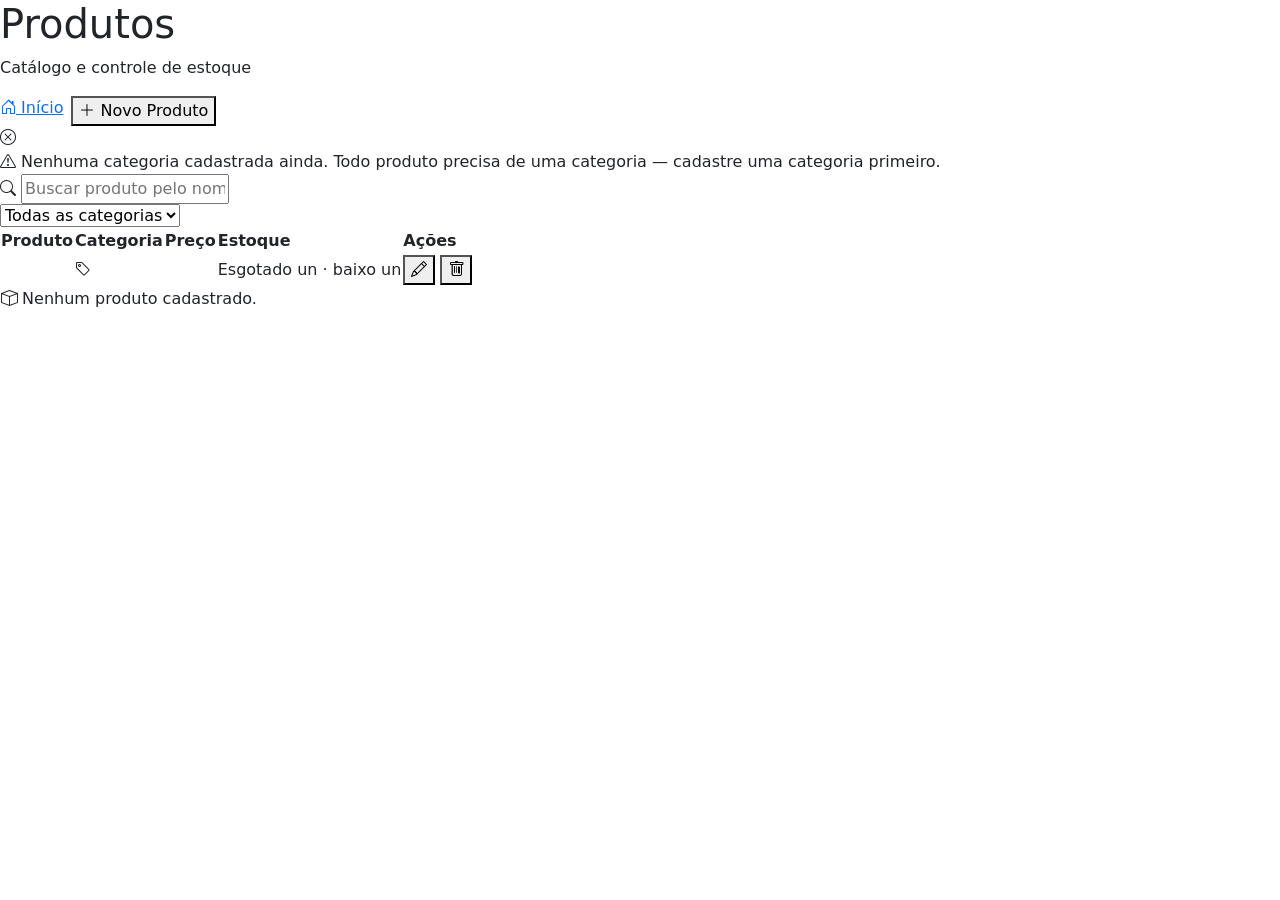
<file: src/main/resources/templates/Produtos/lista.html>
<!DOCTYPE html>
<html lang="pt-BR"
      xmlns:th="http://www.thymeleaf.org">

<head>

    <meta charset="UTF-8">

    <meta name="viewport"
          content="width=device-width, initial-scale=1">

    <title>Produtos | Sistema de Controle de Pedidos</title>

    <!-- Evita "flash" de tema errado antes do CSS carregar -->
    <script>
        (function () {
            var salvo = localStorage.getItem('spd-theme');
            document.documentElement.setAttribute('data-theme', salvo === 'dark' ? 'dark' : 'light');
        })();
    </script>

    <!-- Bootstrap -->
    <link
            href="https://cdn.jsdelivr.net/npm/bootstrap@5.3.8/dist/css/bootstrap.min.css"
            rel="stylesheet">

    <!-- Bootstrap Icons -->
    <link
            rel="stylesheet"
            href="https://cdn.jsdelivr.net/npm/bootstrap-icons@1.13.1/font/bootstrap-icons.min.css">

    <!-- Google Fonts -->
    <link rel="preconnect" href="https://fonts.googleapis.com">
    <link rel="preconnect" href="https://fonts.gstatic.com" crossorigin>
    <link href="https://fonts.googleapis.com/css2?family=Space+Grotesk:wght@500;600;700&family=Inter:wght@400;500;600&family=IBM+Plex+Mono:wght@500&display=swap" rel="stylesheet">

    <!-- CSS do projeto -->
    <link
            rel="stylesheet"
            th:href="@{/css/style.css}">

</head>

<body>

<div class="app-shell">

    <!-- SIDEBAR -->
    <div th:replace="~{fragments/layout :: sidebar('produtos')}"></div>

    <!-- CONTEÚDO PRINCIPAL -->
    <div class="main-content">

        <!-- TOPBAR -->
        <div th:replace="~{fragments/layout :: topbar('Produtos')}"></div>

        <main class="dashboard">

            <div class="list-header">

                <div>
                    <h1>Produtos</h1>
                    <p>Catálogo e controle de estoque</p>
                </div>

                <div class="d-flex flex-wrap gap-2">

                    <a th:href="@{/}" class="btn-app-outline">
                        <i class="bi bi-house-door"></i>
                        Início
                    </a>

                    <button
                            type="button"
                            class="btn-app-primary"
                            th:disabled="${#lists.isEmpty(categorias)}"
                            onclick="abrirModalNovoProduto()">

                        <i class="bi bi-plus-lg"></i>
                        Novo Produto

                    </button>

                </div>

            </div>

            <!-- MENSAGEM DE ERRO (ex: exclusão bloqueada por vendas vinculadas) -->
            <div th:if="${erro != null}" class="alert-inline alert-inline-danger">
                <i class="bi bi-x-circle"></i>
                <span th:text="${erro}"></span>
            </div>

            <!-- ALERTA: SEM CATEGORIAS CADASTRADAS -->
            <div th:if="${#lists.isEmpty(categorias)}" class="alert-inline">
                <i class="bi bi-exclamation-triangle"></i>
                <span>
                    Nenhuma categoria cadastrada ainda. Todo produto precisa de uma categoria —
                    <a th:href="@{/categorias}">cadastre uma categoria primeiro</a>.
                </span>
            </div>

            <!-- BUSCA E FILTRO -->
            <div class="list-toolbar">

                <div class="list-search">
                    <i class="bi bi-search"></i>
                    <input
                            type="text"
                            id="filtroNome"
                            placeholder="Buscar produto pelo nome..."
                            onkeyup="filtrarProdutos()">
                </div>

                <select id="filtroCategoria" class="list-filter-select" onchange="filtrarProdutos()">
                    <option value="">Todas as categorias</option>
                    <option th:each="categoria : ${categorias}"
                            th:value="${categoria.id}"
                            th:text="${categoria.nome}"></option>
                </select>

            </div>

            <!-- TABELA -->
            <div class="app-table-card">

                <div class="table-responsive">

                    <table class="app-table" id="tabelaProdutos">

                        <thead>
                        <tr>
                            <th>Produto</th>
                            <th>Categoria</th>
                            <th>Preço</th>
                            <th>Estoque</th>
                            <th>Ações</th>
                        </tr>
                        </thead>

                        <tbody>

                        <tr th:each="produto : ${produtos}"
                            class="linha-produto"
                            th:attr="data-nome=${#strings.toLowerCase(produto.nome)}, data-categoria-id=${produto.categoria.id}">

                            <!-- NOME + DESCRIÇÃO -->
                            <td>
                                <span class="product-name" th:text="${produto.nome}"></span>
                                <span
                                        class="product-desc"
                                        th:if="${produto.descricao != null and !produto.descricao.isEmpty()}"
                                        th:text="${produto.descricao}"></span>
                            </td>

                            <!-- CATEGORIA -->
                            <td>
                                <span class="category-badge">
                                    <i class="bi bi-tag"></i>
                                    <span th:text="${produto.categoria.nome}"></span>
                                </span>
                            </td>

                            <!-- PREÇO -->
                            <td>
                                <span class="price-value"
                                      th:text="|R$ ${#numbers.formatDecimal(produto.preco, 1, 'POINT', 2, 'COMMA')}|"></span>
                            </td>

                            <!-- ESTOQUE -->
                            <td>
                                <span th:if="${produto.quantidadeEstoque == 0}" class="pill pill-danger">
                                    Esgotado
                                </span>
                                <span th:if="${produto.quantidadeEstoque > 0 and produto.quantidadeEstoque <= 5}" class="pill pill-warning">
                                    <span th:text="${produto.quantidadeEstoque}"></span> un · baixo
                                </span>
                                <span th:if="${produto.quantidadeEstoque > 5}" class="pill pill-success">
                                    <span th:text="${produto.quantidadeEstoque}"></span> un
                                </span>
                            </td>

                            <!-- AÇÕES -->
                            <td>

                                <div class="row-actions">

                                    <button
                                            type="button"
                                            class="btn-icon-action edit"
                                            title="Editar produto"
                                            th:data-id="${produto.id}"
                                            th:data-nome="${produto.nome}"
                                            th:data-descricao="${produto.descricao}"
                                            th:data-preco="${produto.preco}"
                                            th:data-estoque="${produto.quantidadeEstoque}"
                                            th:data-categoria-id="${produto.categoria.id}"
                                            onclick="abrirModalEditarProduto(this)">

                                        <i class="bi bi-pencil"></i>

                                    </button>

                                    <form
                                            th:action="@{/produtos/excluir/{id}(id=${produto.id})}"
                                            method="post"
                                            style="display:inline;">

                                        <button
                                                type="submit"
                                                class="btn-icon-action delete"
                                                title="Excluir produto"
                                                onclick="return confirm('Deseja realmente excluir este produto?')">

                                            <i class="bi bi-trash"></i>

                                        </button>

                                    </form>

                                </div>

                            </td>

                        </tr>

                        <!-- CASO NÃO EXISTAM PRODUTOS -->
                        <tr th:if="${#lists.isEmpty(produtos)}" id="linhaVaziaOriginal">
                            <td colspan="5">
                                <div class="app-empty-state">
                                    <i class="bi bi-box"></i>
                                    Nenhum produto cadastrado.
                                </div>
                            </td>
                        </tr>

                        </tbody>

                    </table>

                    <!-- MENSAGEM QUANDO O FILTRO NÃO ENCONTRA NADA -->
                    <div id="semResultadoFiltro" class="app-empty-state" style="display:none;">
                        <i class="bi bi-search"></i>
                        Nenhum produto encontrado para esse filtro.
                    </div>

                </div>

            </div>

        </main>

    </div>

</div>


<!-- ==============================================================
     MODAL DE CADASTRO / EDIÇÃO DE PRODUTO
     ============================================================== -->

<div class="modal fade" id="produtoModal" tabindex="-1" aria-labelledby="produtoModalLabel" aria-hidden="true">
    <div class="modal-dialog modal-lg modal-dialog-centered">
        <div class="modal-content app-modal">

            <form
                    id="produtoForm"
                    th:action="@{/produtos/salvar}"
                    method="post">

                <div class="modal-header">
                    <h5 class="modal-title" id="produtoModalLabel">Cadastrar Produto</h5>
                    <button type="button" class="btn-close" data-bs-dismiss="modal" aria-label="Fechar"></button>
                </div>

                <div class="modal-body">

                    <input type="hidden" id="produtoId" name="id">

                    <div class="mb-3">
                        <label class="form-label">Nome do produto</label>
                        <input type="text" class="form-control" id="produtoNome" name="nome" maxlength="150" required>
                    </div>

                    <div class="mb-3">
                        <label class="form-label">Descrição</label>
                        <textarea class="form-control" id="produtoDescricao" name="descricao" rows="2"></textarea>
                    </div>

                    <div class="row">

                        <div class="col-md-4 mb-3">
                            <label class="form-label">Preço</label>
                            <div class="input-prefix-group">
                                <span>R$</span>
                                <input type="number" class="form-control" id="produtoPreco" name="preco" step="0.01" min="0" required>
                            </div>
                        </div>

                        <div class="col-md-4 mb-3">
                            <label class="form-label">Estoque</label>
                            <input type="number" class="form-control" id="produtoEstoque" name="quantidadeEstoque" step="1" min="0" required>
                        </div>

                        <div class="col-md-4 mb-3">
                            <label class="form-label">Categoria</label>
                            <select class="form-control" id="produtoCategoria" name="categoriaId" required>
                                <option value="" disabled selected>Selecione</option>
                                <option th:each="categoria : ${categorias}"
                                        th:value="${categoria.id}"
                                        th:text="${categoria.nome}"></option>
                            </select>
                        </div>

                    </div>

                </div>

                <div class="modal-footer">
                    <button type="button" class="btn-app-outline" data-bs-dismiss="modal">Cancelar</button>
                    <button type="submit" class="btn-app-primary">
                        <i class="bi bi-check-lg"></i>
                        Salvar
                    </button>
                </div>

            </form>

        </div>
    </div>
</div>


<!-- Bootstrap JS -->
<script src="https://cdn.jsdelivr.net/npm/bootstrap@5.3.8/dist/js/bootstrap.bundle.min.js"></script>

<!-- Toggle de tema -->
<script th:src="@{/js/theme.js}"></script>

<script>
    const produtoModalEl = document.getElementById('produtoModal');
    const produtoModal = new bootstrap.Modal(produtoModalEl);

    function limparFormularioProduto() {
        document.getElementById('produtoForm').reset();
        document.getElementById('produtoId').value = '';
    }

    function abrirModalNovoProduto() {
        limparFormularioProduto();
        document.getElementById('produtoModalLabel').textContent = 'Cadastrar Produto';
        produtoModal.show();
    }

    function abrirModalEditarProduto(botao) {
        const dados = botao.dataset;

        document.getElementById('produtoId').value = dados.id;
        document.getElementById('produtoNome').value = dados.nome || '';
        document.getElementById('produtoDescricao').value = dados.descricao || '';
        document.getElementById('produtoPreco').value = dados.preco || '';
        document.getElementById('produtoEstoque').value = dados.estoque || '';
        document.getElementById('produtoCategoria').value = dados.categoriaId || '';

        document.getElementById('produtoModalLabel').textContent = 'Editar Produto';
        produtoModal.show();
    }

    // Busca por nome + filtro por categoria (client-side, sem ida ao servidor)
    function filtrarProdutos() {
        const termo = document.getElementById('filtroNome').value.trim().toLowerCase();
        const categoriaId = document.getElementById('filtroCategoria').value;
        const linhas = document.querySelectorAll('#tabelaProdutos .linha-produto');

        let visiveis = 0;

        linhas.forEach(function (linha) {
            const nomeConfere = linha.dataset.nome.includes(termo);
            const categoriaConfere = !categoriaId || linha.dataset.categoriaId === categoriaId;
            const mostrar = nomeConfere && categoriaConfere;

            linha.style.display = mostrar ? '' : 'none';

            if (mostrar) {
                visiveis++;
            }
        });

        document.getElementById('semResultadoFiltro').style.display = (visiveis === 0 && linhas.length > 0) ? 'block' : 'none';
    }
</script>

</body>
</html>
</file>
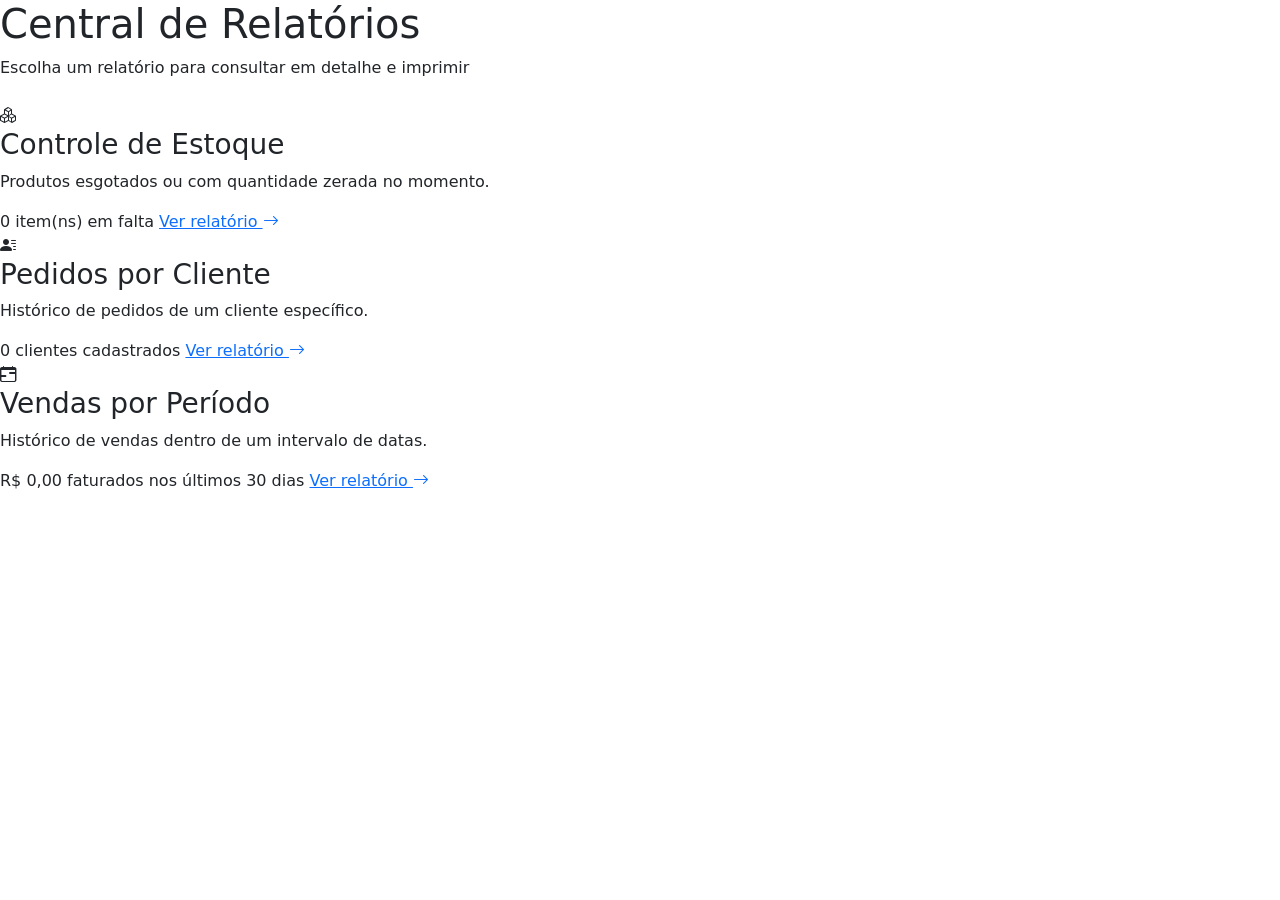
<file: src/main/resources/templates/Relatorios/central.html>
<!DOCTYPE html>
<html lang="pt-BR"
      xmlns:th="http://www.thymeleaf.org">

<head>

    <meta charset="UTF-8">

    <meta name="viewport"
          content="width=device-width, initial-scale=1">

    <title>Central de Relatórios | Sistema de Controle de Pedidos</title>

    <!-- Evita "flash" de tema errado antes do CSS carregar -->
    <script>
        (function () {
            var salvo = localStorage.getItem('spd-theme');
            document.documentElement.setAttribute('data-theme', salvo === 'dark' ? 'dark' : 'light');
        })();
    </script>

    <!-- Bootstrap -->
    <link
            href="https://cdn.jsdelivr.net/npm/bootstrap@5.3.8/dist/css/bootstrap.min.css"
            rel="stylesheet">

    <!-- Bootstrap Icons -->
    <link
            rel="stylesheet"
            href="https://cdn.jsdelivr.net/npm/bootstrap-icons@1.13.1/font/bootstrap-icons.min.css">

    <!-- Google Fonts -->
    <link rel="preconnect" href="https://fonts.googleapis.com">
    <link rel="preconnect" href="https://fonts.gstatic.com" crossorigin>
    <link href="https://fonts.googleapis.com/css2?family=Space+Grotesk:wght@500;600;700&family=Inter:wght@400;500;600&family=IBM+Plex+Mono:wght@500&display=swap" rel="stylesheet">

    <!-- CSS do projeto -->
    <link
            rel="stylesheet"
            th:href="@{/css/style.css}">

</head>

<body>

<div class="app-shell">

    <!-- SIDEBAR -->
    <div th:replace="~{fragments/layout :: sidebar('central-relatorios')}"></div>

    <!-- CONTEÚDO PRINCIPAL -->
    <div class="main-content">

        <!-- TOPBAR -->
        <div th:replace="~{fragments/layout :: topbar('Central de Relatórios')}"></div>

        <main class="dashboard">

            <header class="dashboard-header mb-2">
                <h1>Central de Relatórios</h1>
                <p>Escolha um relatório para consultar em detalhe e imprimir</p>
            </header>

            <section class="report-hub-grid mt-4">

                <!-- CARTÃO: CONTROLE DE ESTOQUE -->
                <div class="report-hub-card accent-coral">

                    <span class="report-hub-card-icon"><i class="bi bi-boxes"></i></span>

                    <h3>Controle de Estoque</h3>
                    <p>Produtos esgotados ou com quantidade zerada no momento.</p>

                    <span class="report-hub-metric" th:text="${totalProdutosEmFalta}">0</span>
                    <span class="report-hub-metric-label">item(ns) em falta</span>

                    <a th:href="@{/relatorios/estoque}" class="report-hub-link">
                        Ver relatório <i class="bi bi-arrow-right"></i>
                    </a>

                </div>

                <!-- CARTÃO: PEDIDOS POR CLIENTE -->
                <div class="report-hub-card accent-blue">

                    <span class="report-hub-card-icon"><i class="bi bi-person-lines-fill"></i></span>

                    <h3>Pedidos por Cliente</h3>
                    <p>Histórico de pedidos de um cliente específico.</p>

                    <span class="report-hub-metric" th:text="${totalClientesCadastrados}">0</span>
                    <span class="report-hub-metric-label">clientes cadastrados</span>

                    <a th:href="@{/relatorios/pedidos-cliente}" class="report-hub-link">
                        Ver relatório <i class="bi bi-arrow-right"></i>
                    </a>

                </div>

                <!-- CARTÃO: VENDAS POR PERÍODO -->
                <div class="report-hub-card accent-teal">

                    <span class="report-hub-card-icon"><i class="bi bi-calendar-range"></i></span>

                    <h3>Vendas por Período</h3>
                    <p>Histórico de vendas dentro de um intervalo de datas.</p>

                    <span class="report-hub-metric"
                          th:text="|R$ ${#numbers.formatDecimal(faturamento30Dias, 1, 'POINT', 2, 'COMMA')}|">R$ 0,00</span>
                    <span class="report-hub-metric-label">faturados nos últimos 30 dias</span>

                    <a th:href="@{/relatorios/vendas-periodo}" class="report-hub-link">
                        Ver relatório <i class="bi bi-arrow-right"></i>
                    </a>

                </div>

            </section>

        </main>

    </div>

</div>

<!-- Bootstrap JS -->
<script
        src="https://cdn.jsdelivr.net/npm/bootstrap@5.3.8/dist/js/bootstrap.bundle.min.js">
</script>

<!-- Toggle de tema -->
<script th:src="@{/js/theme.js}"></script>

</body>
</html>
</file>
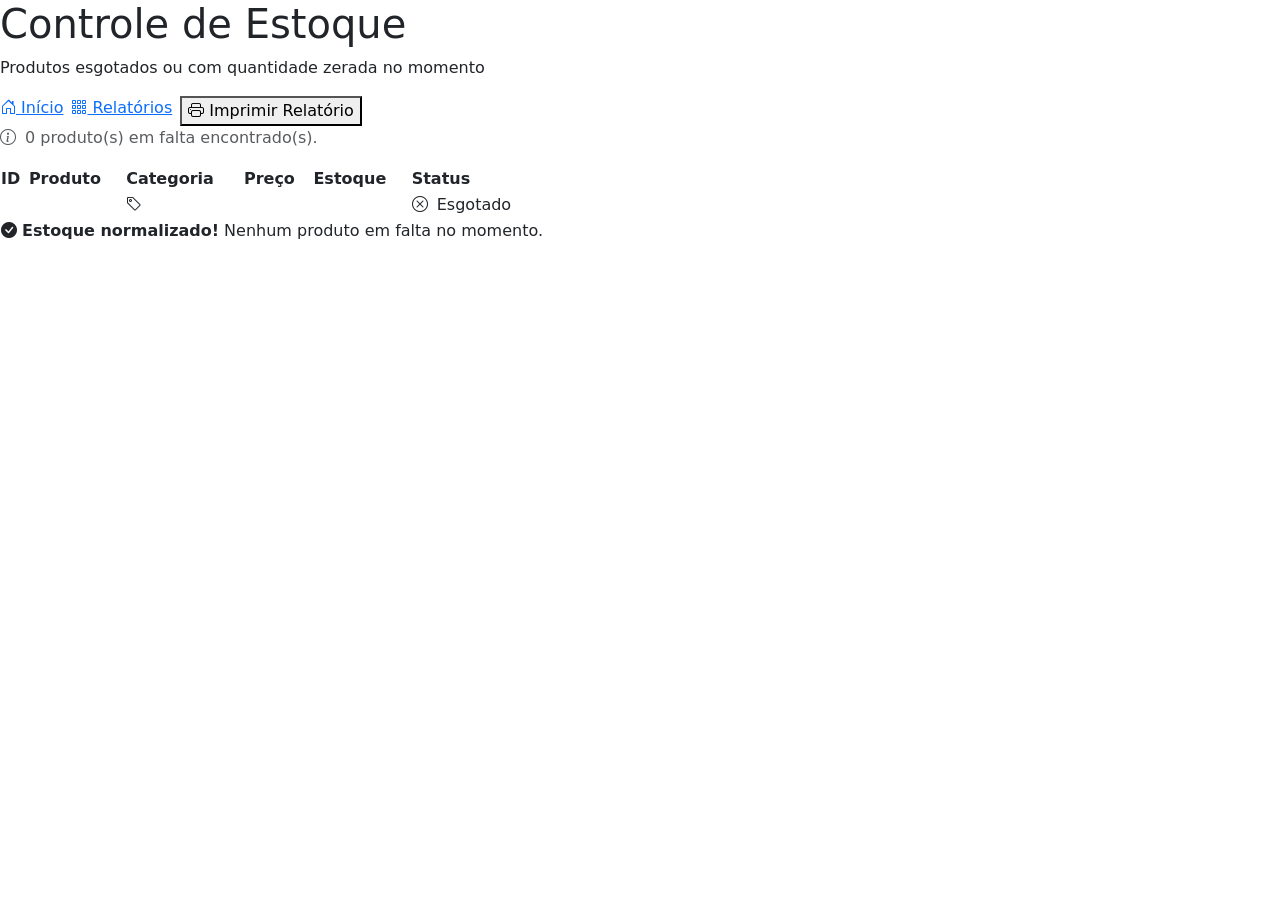
<file: src/main/resources/templates/Relatorios/estoque.html>
<!DOCTYPE html>
<html lang="pt-BR"
      xmlns:th="http://www.thymeleaf.org">

<head>

    <meta charset="UTF-8">

    <meta name="viewport"
          content="width=device-width, initial-scale=1">

    <title>Controle de Estoque | Sistema de Controle de Pedidos</title>

    <!-- Evita "flash" de tema errado antes do CSS carregar -->
    <script>
        (function () {
            var salvo = localStorage.getItem('spd-theme');
            document.documentElement.setAttribute('data-theme', salvo === 'dark' ? 'dark' : 'light');
        })();
    </script>

    <!-- Bootstrap -->
    <link
            href="https://cdn.jsdelivr.net/npm/bootstrap@5.3.8/dist/css/bootstrap.min.css"
            rel="stylesheet">

    <!-- Bootstrap Icons -->
    <link
            rel="stylesheet"
            href="https://cdn.jsdelivr.net/npm/bootstrap-icons@1.13.1/font/bootstrap-icons.min.css">

    <!-- Google Fonts -->
    <link rel="preconnect" href="https://fonts.googleapis.com">
    <link rel="preconnect" href="https://fonts.gstatic.com" crossorigin>
    <link href="https://fonts.googleapis.com/css2?family=Space+Grotesk:wght@500;600;700&family=Inter:wght@400;500;600&family=IBM+Plex+Mono:wght@500&display=swap" rel="stylesheet">

    <!-- CSS do projeto -->
    <link
            rel="stylesheet"
            th:href="@{/css/style.css}">

</head>

<body>

<div class="app-shell">

    <!-- SIDEBAR -->
    <div th:replace="~{fragments/layout :: sidebar('estoque')}"></div>

    <!-- CONTEÚDO PRINCIPAL -->
    <div class="main-content">

        <!-- TOPBAR -->
        <div th:replace="~{fragments/layout :: topbar('Controle de Estoque')}"></div>

        <main class="dashboard">

            <div class="list-header">

                <div>
                    <h1>Controle de Estoque</h1>
                    <p>Produtos esgotados ou com quantidade zerada no momento</p>
                </div>

                <div class="d-flex flex-wrap gap-2 no-print">

                    <a th:href="@{/}" class="btn-app-outline">
                        <i class="bi bi-house-door"></i>
                        Início
                    </a>

                    <a th:href="@{/relatorios}" class="btn-app-outline">
                        <i class="bi bi-grid-3x3-gap"></i>
                        Relatórios
                    </a>

                    <button
                            type="button"
                            class="btn-app-primary"
                            onclick="window.print()">

                        <i class="bi bi-printer"></i>
                        Imprimir Relatório

                    </button>

                </div>

            </div>

            <!-- CONTEXTO DO RESULTADO -->
            <p class="text-muted mb-3">
                <i class="bi bi-info-circle me-1"></i>
                <span th:text="${#lists.size(produtos)}">0</span> produto(s) em falta encontrado(s).
            </p>

            <!-- TABELA -->
            <div class="app-table-card">

                <div class="table-responsive">

                    <table class="app-table">

                        <thead>
                        <tr>
                            <th>ID</th>
                            <th>Produto</th>
                            <th>Categoria</th>
                            <th>Preço</th>
                            <th>Estoque</th>
                            <th>Status</th>
                        </tr>
                        </thead>

                        <tbody>

                        <tr th:each="produto : ${produtos}">

                            <td th:text="${produto.id}"></td>

                            <td>
                                <span class="product-name" th:text="${produto.nome}"></span>
                            </td>

                            <td>
                                <span class="category-badge">
                                    <i class="bi bi-tag"></i>
                                    <span th:text="${produto.categoria.nome}"></span>
                                </span>
                            </td>

                            <td>
                                <span class="price-value"
                                      th:text="|R$ ${#numbers.formatDecimal(produto.preco, 1, 'POINT', 2, 'COMMA')}|"></span>
                            </td>

                            <td>
                                <span class="pill pill-danger" th:text="${produto.quantidadeEstoque} + ' un'"></span>
                            </td>

                            <td>
                                <span class="pill pill-danger">
                                    <i class="bi bi-x-circle me-1"></i> Esgotado
                                </span>
                            </td>

                        </tr>

                        <!-- CASO O ESTOQUE ESTEJA OK (Nenhum produto zerado) -->
                        <tr th:if="${#lists.isEmpty(produtos)}">
                            <td colspan="6">
                                <div class="app-empty-state">
                                    <i class="bi bi-check-circle-fill" style="color: var(--teal);"></i>
                                    <span style="color: var(--teal); font-weight: 600;">Estoque normalizado!</span>
                                    Nenhum produto em falta no momento.
                                </div>
                            </td>
                        </tr>

                        </tbody>

                    </table>

                </div>

            </div>

        </main>

    </div>

</div>

<!-- Bootstrap JS -->
<script src="https://cdn.jsdelivr.net/npm/bootstrap@5.3.8/dist/js/bootstrap.bundle.min.js"></script>

<!-- Toggle de tema -->
<script th:src="@{/js/theme.js}"></script>

</body>
</html>
</file>
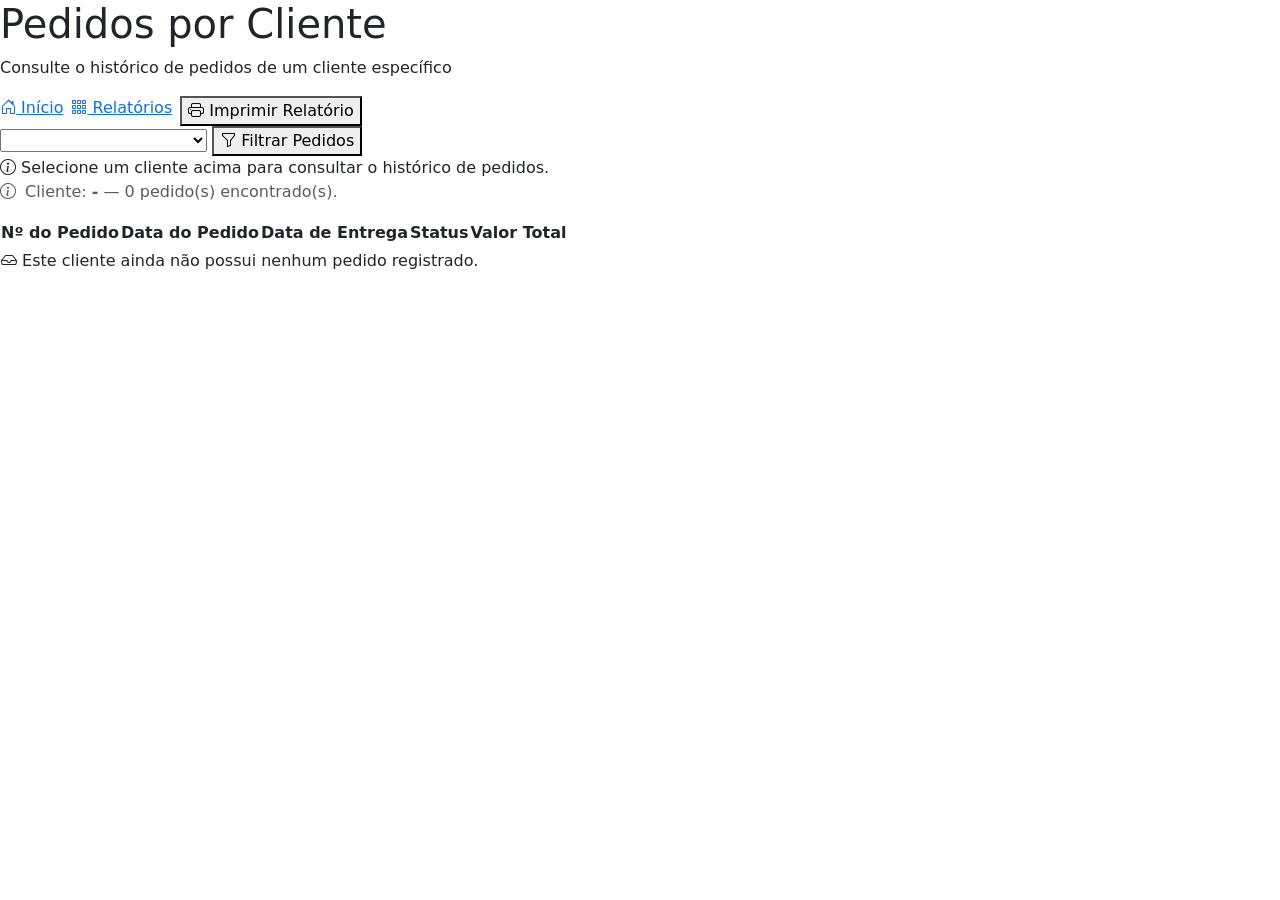
<file: src/main/resources/templates/Relatorios/pedidos-cliente.html>
<!DOCTYPE html>
<html lang="pt-BR"
      xmlns:th="http://www.thymeleaf.org">

<head>

    <meta charset="UTF-8">

    <meta name="viewport"
          content="width=device-width, initial-scale=1">

    <title>Pedidos por Cliente | Sistema de Controle de Pedidos</title>

    <!-- Evita "flash" de tema errado antes do CSS carregar -->
    <script>
        (function () {
            var salvo = localStorage.getItem('spd-theme');
            document.documentElement.setAttribute('data-theme', salvo === 'dark' ? 'dark' : 'light');
        })();
    </script>

    <!-- Bootstrap -->
    <link
            href="https://cdn.jsdelivr.net/npm/bootstrap@5.3.8/dist/css/bootstrap.min.css"
            rel="stylesheet">

    <!-- Bootstrap Icons -->
    <link
            rel="stylesheet"
            href="https://cdn.jsdelivr.net/npm/bootstrap-icons@1.13.1/font/bootstrap-icons.min.css">

    <!-- Google Fonts -->
    <link rel="preconnect" href="https://fonts.googleapis.com">
    <link rel="preconnect" href="https://fonts.gstatic.com" crossorigin>
    <link href="https://fonts.googleapis.com/css2?family=Space+Grotesk:wght@500;600;700&family=Inter:wght@400;500;600&family=IBM+Plex+Mono:wght@500&display=swap" rel="stylesheet">

    <!-- CSS do projeto -->
    <link
            rel="stylesheet"
            th:href="@{/css/style.css}">

</head>

<body>

<div class="app-shell">

    <!-- SIDEBAR -->
    <div th:replace="~{fragments/layout :: sidebar('pedidos-cliente')}"></div>

    <!-- CONTEÚDO PRINCIPAL -->
    <div class="main-content">

        <!-- TOPBAR -->
        <div th:replace="~{fragments/layout :: topbar('Pedidos por Cliente')}"></div>

        <main class="dashboard">

            <div class="list-header">

                <div>
                    <h1>Pedidos por Cliente</h1>
                    <p>Consulte o histórico de pedidos de um cliente específico</p>
                </div>

                <div class="d-flex flex-wrap gap-2 no-print">

                    <a th:href="@{/}" class="btn-app-outline">
                        <i class="bi bi-house-door"></i>
                        Início
                    </a>

                    <a th:href="@{/relatorios}" class="btn-app-outline">
                        <i class="bi bi-grid-3x3-gap"></i>
                        Relatórios
                    </a>

                    <button
                            type="button"
                            class="btn-app-primary"
                            th:disabled="${pedidos == null}"
                            onclick="window.print()">

                        <i class="bi bi-printer"></i>
                        Imprimir Relatório

                    </button>

                </div>

            </div>

            <!-- FILTRO -->
            <form
                    th:action="@{/relatorios/pedidos-cliente}"
                    method="get"
                    class="list-toolbar no-print">

                <select id="clienteId" name="clienteId" class="list-filter-select" style="flex:1;" required>
                    <option value="" disabled th:selected="${clienteSelecionado == null}">-- Escolha um cliente --</option>
                    <option th:each="cliente : ${clientes}"
                            th:value="${cliente.id}"
                            th:text="${cliente.nome}"
                            th:selected="${clienteSelecionado == cliente.id}">
                    </option>
                </select>

                <button type="submit" class="btn-app-primary">
                    <i class="bi bi-funnel"></i>
                    Filtrar Pedidos
                </button>

            </form>

            <!-- ESTADO INICIAL: nenhum cliente filtrado ainda -->
            <div th:if="${pedidos == null}" class="alert-inline">
                <i class="bi bi-info-circle"></i>
                <span>Selecione um cliente acima para consultar o histórico de pedidos.</span>
            </div>

            <!-- RESULTADO (só aparece depois que o usuário filtrou) -->
            <div th:if="${pedidos != null}">

                <!-- CONTEXTO DO RESULTADO -->
                <p class="text-muted mb-3">
                    <i class="bi bi-info-circle me-1"></i>
                    Cliente: <strong th:text="${nomeClienteSelecionado}">-</strong>
                    &mdash; <span th:text="${#lists.size(pedidos)}">0</span> pedido(s) encontrado(s).
                </p>

                <!-- TABELA -->
                <div class="app-table-card">

                    <div class="table-responsive">

                        <table class="app-table">

                            <thead>
                            <tr>
                                <th>Nº do Pedido</th>
                                <th>Data do Pedido</th>
                                <th>Data de Entrega</th>
                                <th>Status</th>
                                <th>Valor Total</th>
                            </tr>
                            </thead>

                            <tbody>

                            <tr th:each="pedido : ${pedidos}">

                                <td th:text="${pedido.id}"></td>

                                <td th:text="${#temporals.format(pedido.dataPedido, 'dd/MM/yyyy HH:mm')}"></td>
                                <td th:text="${pedido.dataEntrega != null ? #temporals.format(pedido.dataEntrega, 'dd/MM/yyyy HH:mm') : 'Não definida'}"></td>

                                <td>
                                    <span th:if="${pedido.status == 'Pendente'}" class="pill pill-warning" th:text="${pedido.status}"></span>
                                    <span th:if="${pedido.status == 'Confirmado' or pedido.status == 'Enviado'}" class="pill pill-info" th:text="${pedido.status}"></span>
                                    <span th:if="${pedido.status == 'Entregue'}" class="pill pill-success" th:text="${pedido.status}"></span>
                                    <span th:if="${pedido.status == 'Cancelado'}" class="pill pill-danger" th:text="${pedido.status}"></span>
                                </td>

                                <td>
                                    <span class="price-value"
                                          th:text="|R$ ${#numbers.formatDecimal(pedido.valorTotal, 1, 'POINT', 2, 'COMMA')}|"></span>
                                </td>

                            </tr>

                            <!-- Mensagem caso o cliente selecionado não tenha nenhum pedido -->
                            <tr th:if="${#lists.isEmpty(pedidos)}">
                                <td colspan="5">
                                    <div class="app-empty-state">
                                        <i class="bi bi-inbox"></i>
                                        Este cliente ainda não possui nenhum pedido registrado.
                                    </div>
                                </td>
                            </tr>

                            </tbody>

                        </table>

                    </div>

                </div>

            </div>

        </main>

    </div>

</div>

<!-- Bootstrap JS -->
<script src="https://cdn.jsdelivr.net/npm/bootstrap@5.3.8/dist/js/bootstrap.bundle.min.js"></script>

<!-- Toggle de tema -->
<script th:src="@{/js/theme.js}"></script>

</body>
</html>
</file>
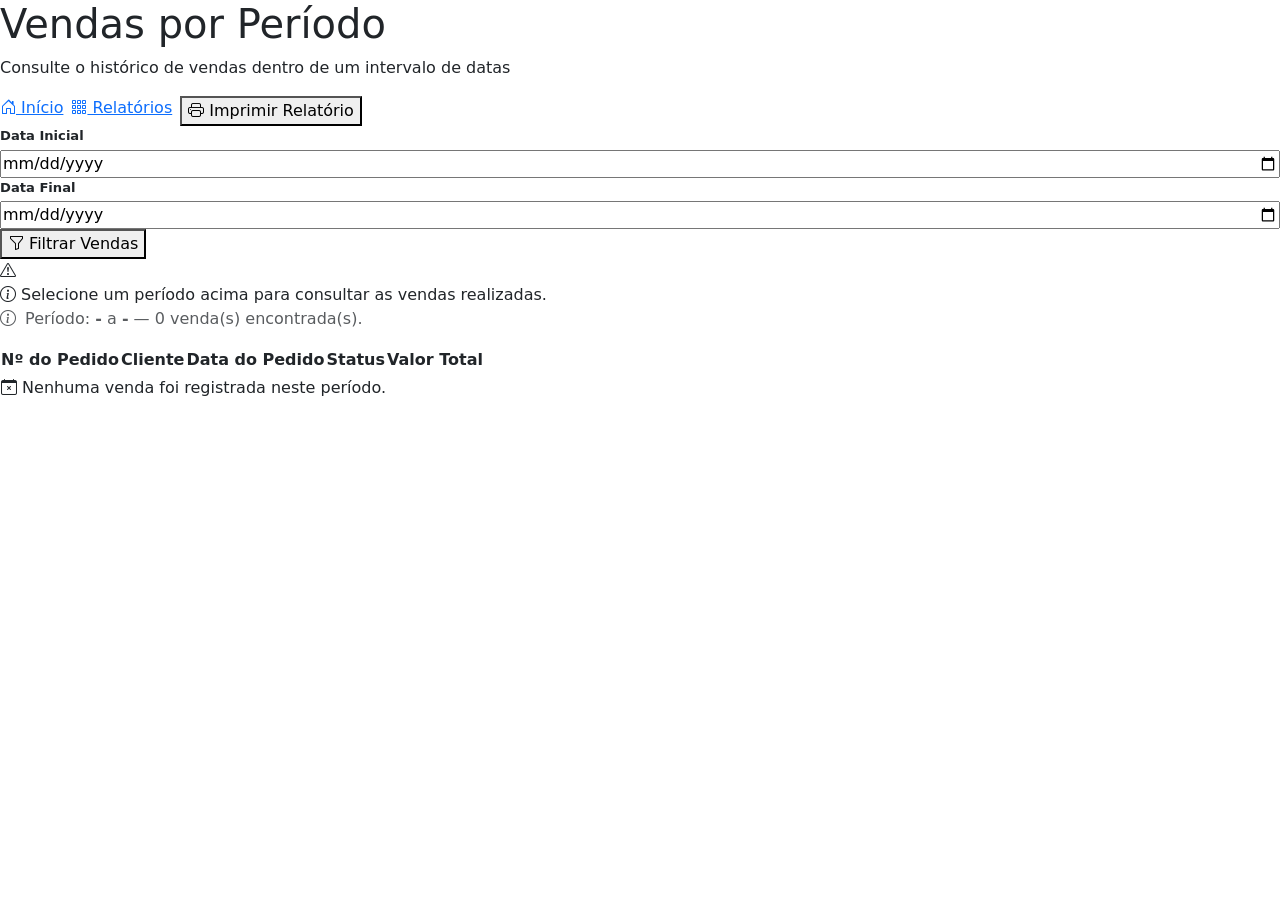
<file: src/main/resources/templates/Relatorios/vendas-periodo.html>
<!DOCTYPE html>
<html lang="pt-BR"
      xmlns:th="http://www.thymeleaf.org">

<head>

    <meta charset="UTF-8">

    <meta name="viewport"
          content="width=device-width, initial-scale=1">

    <title>Vendas por Período | Sistema de Controle de Pedidos</title>

    <!-- Evita "flash" de tema errado antes do CSS carregar -->
    <script>
        (function () {
            var salvo = localStorage.getItem('spd-theme');
            document.documentElement.setAttribute('data-theme', salvo === 'dark' ? 'dark' : 'light');
        })();
    </script>

    <!-- Bootstrap -->
    <link
            href="https://cdn.jsdelivr.net/npm/bootstrap@5.3.8/dist/css/bootstrap.min.css"
            rel="stylesheet">

    <!-- Bootstrap Icons -->
    <link
            rel="stylesheet"
            href="https://cdn.jsdelivr.net/npm/bootstrap-icons@1.13.1/font/bootstrap-icons.min.css">

    <!-- Google Fonts -->
    <link rel="preconnect" href="https://fonts.googleapis.com">
    <link rel="preconnect" href="https://fonts.gstatic.com" crossorigin>
    <link href="https://fonts.googleapis.com/css2?family=Space+Grotesk:wght@500;600;700&family=Inter:wght@400;500;600&family=IBM+Plex+Mono:wght@500&display=swap" rel="stylesheet">

    <!-- CSS do projeto -->
    <link
            rel="stylesheet"
            th:href="@{/css/style.css}">

</head>

<body>

<div class="app-shell">

    <!-- SIDEBAR -->
    <div th:replace="~{fragments/layout :: sidebar('vendas-periodo')}"></div>

    <!-- CONTEÚDO PRINCIPAL -->
    <div class="main-content">

        <!-- TOPBAR -->
        <div th:replace="~{fragments/layout :: topbar('Vendas por Período')}"></div>

        <main class="dashboard">

            <div class="list-header">

                <div>
                    <h1>Vendas por Período</h1>
                    <p>Consulte o histórico de vendas dentro de um intervalo de datas</p>
                </div>

                <div class="d-flex flex-wrap gap-2 no-print">

                    <a th:href="@{/}" class="btn-app-outline">
                        <i class="bi bi-house-door"></i>
                        Início
                    </a>

                    <a th:href="@{/relatorios}" class="btn-app-outline">
                        <i class="bi bi-grid-3x3-gap"></i>
                        Relatórios
                    </a>

                    <button
                            type="button"
                            class="btn-app-primary"
                            th:disabled="${pedidos == null}"
                            onclick="window.print()">

                        <i class="bi bi-printer"></i>
                        Imprimir Relatório

                    </button>

                </div>

            </div>

            <!-- FILTRO -->
            <form
                    th:action="@{/relatorios/vendas-periodo}"
                    method="get"
                    class="list-toolbar no-print">

                <div style="flex:1; min-width: 200px;">
                    <label for="dataInicio" class="mb-1 d-block" style="font-size:0.82rem; font-weight:600; color: var(--text-strong);">Data Inicial</label>
                    <input type="date" id="dataInicio" name="dataInicio" class="list-filter-select" style="width:100%;" th:value="${dataInicio}" required>
                </div>

                <div style="flex:1; min-width: 200px;">
                    <label for="dataFim" class="mb-1 d-block" style="font-size:0.82rem; font-weight:600; color: var(--text-strong);">Data Final</label>
                    <input type="date" id="dataFim" name="dataFim" class="list-filter-select" style="width:100%;" th:value="${dataFim}" required>
                </div>

                <div style="align-self:flex-end;">
                    <button type="submit" class="btn-app-primary">
                        <i class="bi bi-funnel"></i>
                        Filtrar Vendas
                    </button>
                </div>

            </form>

            <!-- AVISO: INTERVALO DE DATAS INVÁLIDO -->
            <div th:if="${erroPeriodo != null}" class="alert-inline alert-inline-danger">
                <i class="bi bi-exclamation-triangle"></i>
                <span th:text="${erroPeriodo}"></span>
            </div>

            <!-- ESTADO INICIAL: nenhum período filtrado ainda -->
            <div th:if="${pedidos == null and erroPeriodo == null}" class="alert-inline">
                <i class="bi bi-info-circle"></i>
                <span>Selecione um período acima para consultar as vendas realizadas.</span>
            </div>

            <!-- RESULTADO (só aparece depois que o usuário filtrou) -->
            <div th:if="${pedidos != null}">

                <!-- CONTEXTO DO RESULTADO -->
                <p class="text-muted mb-3">
                    <i class="bi bi-info-circle me-1"></i>
                    Período: <strong th:text="${#temporals.format(dataInicio, 'dd/MM/yyyy')}">-</strong>
                    a <strong th:text="${#temporals.format(dataFim, 'dd/MM/yyyy')}">-</strong>
                    &mdash; <span th:text="${#lists.size(pedidos)}">0</span> venda(s) encontrada(s).
                </p>

                <!-- TABELA -->
                <div class="app-table-card">

                    <div class="table-responsive">

                        <table class="app-table">

                            <thead>
                            <tr>
                                <th>Nº do Pedido</th>
                                <th>Cliente</th>
                                <th>Data do Pedido</th>
                                <th>Status</th>
                                <th>Valor Total</th>
                            </tr>
                            </thead>

                            <tbody>

                            <tr th:each="pedido : ${pedidos}">

                                <td th:text="${pedido.id}"></td>

                                <td th:text="${pedido.cliente.nome}"></td>

                                <td th:text="${#temporals.format(pedido.dataPedido, 'dd/MM/yyyy HH:mm')}"></td>

                                <td>
                                    <span th:if="${pedido.status == 'Pendente'}" class="pill pill-warning" th:text="${pedido.status}"></span>
                                    <span th:if="${pedido.status == 'Confirmado' or pedido.status == 'Enviado'}" class="pill pill-info" th:text="${pedido.status}"></span>
                                    <span th:if="${pedido.status == 'Entregue'}" class="pill pill-success" th:text="${pedido.status}"></span>
                                    <span th:if="${pedido.status == 'Cancelado'}" class="pill pill-danger" th:text="${pedido.status}"></span>
                                </td>

                                <td>
                                    <span class="price-value"
                                          th:text="|R$ ${#numbers.formatDecimal(pedido.valorTotal, 1, 'POINT', 2, 'COMMA')}|"></span>
                                </td>

                            </tr>

                            <tr th:if="${#lists.isEmpty(pedidos)}">
                                <td colspan="5">
                                    <div class="app-empty-state">
                                        <i class="bi bi-calendar-x"></i>
                                        Nenhuma venda foi registrada neste período.
                                    </div>
                                </td>
                            </tr>

                            </tbody>

                        </table>

                    </div>

                </div>

            </div>

        </main>

    </div>

</div>

<!-- Bootstrap JS -->
<script src="https://cdn.jsdelivr.net/npm/bootstrap@5.3.8/dist/js/bootstrap.bundle.min.js"></script>

<!-- Toggle de tema -->
<script th:src="@{/js/theme.js}"></script>

</body>
</html>
</file>
